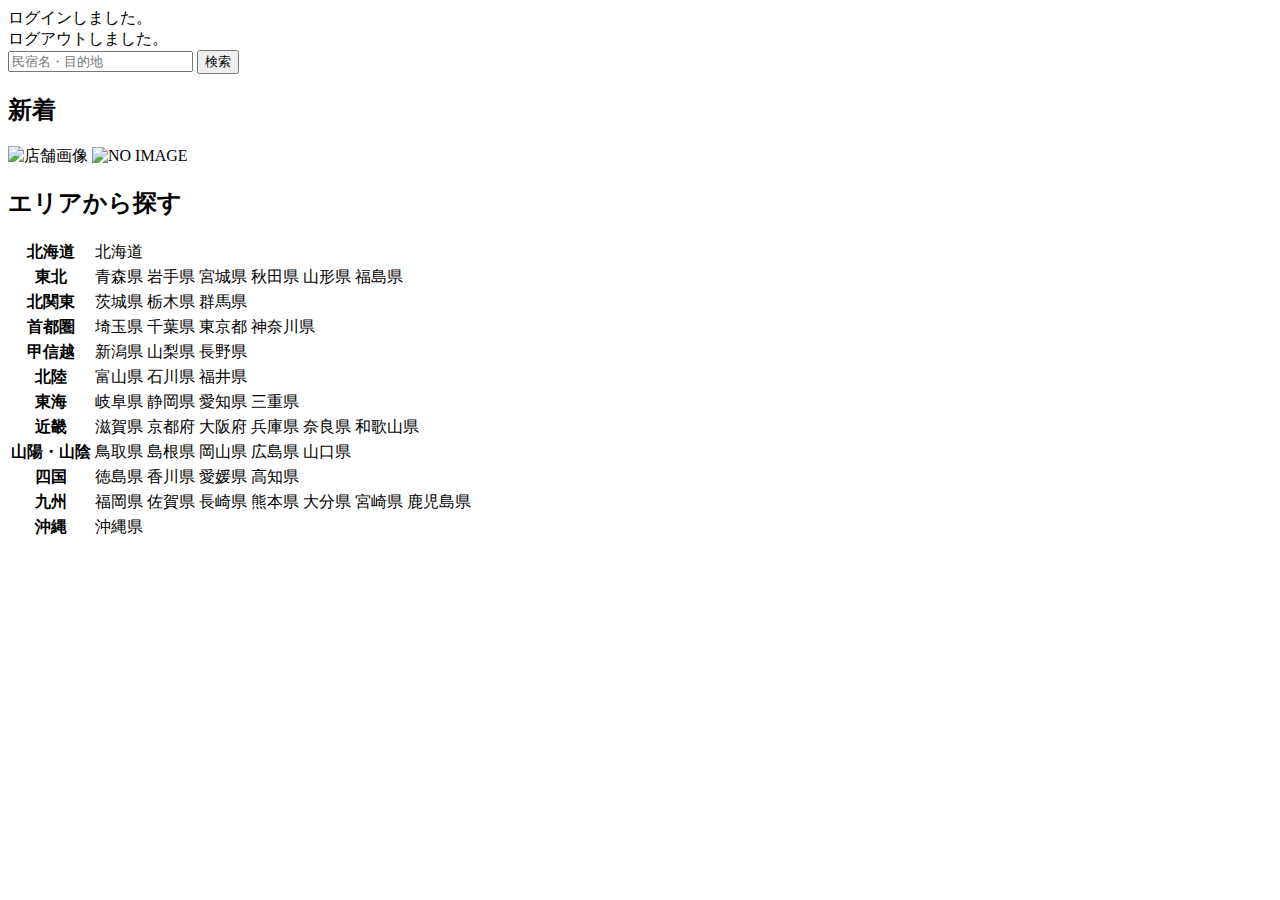
<file: src/main/resources/templates/index.html>
<!DOCTYPE html>
<html xmlns:th="https://www.thymeleaf.org" xmlns:sec="http://www.thymeleaf.org/extras/spring-security">
     <head>
         
         <div th:replace="~{fragment :: meta}"></div>
         <div th:replace="~{fragment :: styles}"></div>
         
         <title>SAMURAI Travel</title>	
     </head>
     <body>
         <div class="samuraitravel-wrapper">
			 
			 <!-- ヘッダー -->
			 <div th:replace="~{fragment :: header}"></div>
			 
			 <main>
                <div class="container pt-4 pb-5 samuraitravel-container">
                    <div th:if="${param.loggedIn}" class="alert alert-info">
                        ログインしました。
                    </div>  
                    
                    <div th:if="${param.loggedOut}" class="alert alert-info">
                        ログアウトしました。
                    </div>
                    
                    <div th:if="${successMessage}" class="alert alert-info">
                        <span th:text="${successMessage}"></span>
                    </div> 
                    
                     <div class="d-flex justify-content-center">                                            
                         <form method="get" th:action="@{/houses}" class="mb-5 samuraitravel-search-form">
                             <div class="input-group">
                                 <input type="text" class="form-control" name="keyword" th:value="${keyword}" placeholder="民宿名・目的地">
                                 <button type="submit" class="btn text-white shadow-sm samuraitravel-btn">検索</button> 
                             </div>               
                         </form>                        
                     </div>                                                                                                  
                                                      
                     <h2 class="text-center mb-3">新着</h2>
                     <div class="row row-cols-lg-5 row-cols-2 g-3 mb-5">                                        
                         <div class="col" th:each="newHouse : ${newHouses}">
                             <a th:href="@{/houses/__${newHouse.getId()}__}" class="link-dark samuraitravel-card-link">
                                 <div class="card h-100">                                                                        
                                     <img th:if="${newHouse.getImageName()}" th:src="@{/storage/__${newHouse.getImageName()}__}" class="card-img-top samuraitravel-vertical-card-image" alt="店舗画像">                                     
                                     <img th:unless="${newHouse.getImageName()}" th:src="@{/images/noImage.png}" class="card-img-top samuraitravel-vertical-card-image" alt="NO IMAGE">                                                                                                                        
                                     <div class="card-body">                                    
                                         <h3 class="card-title" th:text="${newHouse.getName()}"></h3>
                                         <p class="card-text mb-1">
                                             <small class="text-muted" th:text="${newHouse.getAddress()}"></small>                                            
                                         </p>
                                         <p class="card-text">
                                             <span th:text="${#numbers.formatInteger(newHouse.getPrice(), 1, 'COMMA') + '円 / 泊'}"></span>                                            
                                         </p>                                    
                                     </div>
                                 </div>    
                             </a>            
                         </div>                                               
                     </div>
                     
                     <div class="row justify-content-center">
                         <div class="col-xl-5 col-lg-6 col-md-8">                    
                     
                             <h2 class="text-center mb-3">エリアから探す</h2>                                        
                              
                             <table class="table">
                                 <tbody>                                                     
                                     <tr>
                                         <th>北海道</th>
                                         <td>
                                             <a th:href="@{/houses?area=北海道}">北海道</a>
                                         </td>                                     
                                     </tr>  
                                     <tr>
                                         <th>東北</th>
                                         <td>
                                             <a th:href="@{/houses?area=青森県}" class="me-2">青森県</a>
                                             <a th:href="@{/houses?area=岩手県}" class="me-2">岩手県</a>
                                             <a th:href="@{/houses?area=宮城県}" class="me-2">宮城県</a>
                                             <a th:href="@{/houses?area=秋田県}" class="me-2">秋田県</a>
                                             <a th:href="@{/houses?area=山形県}" class="me-2">山形県</a>
                                             <a th:href="@{/houses?area=福島県}">福島県</a>
                                         </td>                                     
                                     </tr>  
                                     <tr>
                                         <th>北関東</th>
                                         <td>
                                             <a th:href="@{/houses?area=茨城県}" class="me-2">茨城県</a>
                                             <a th:href="@{/houses?area=栃木県}" class="me-2">栃木県</a>
                                             <a th:href="@{/houses?area=群馬県}">群馬県</a>                                    
                                         </td>                                     
                                     </tr>  
                                     <tr>
                                         <th>首都圏</th>
                                         <td>
                                             <a th:href="@{/houses?area=埼玉県}" class="me-2">埼玉県</a>
                                             <a th:href="@{/houses?area=千葉県}" class="me-2">千葉県</a>
                                             <a th:href="@{/houses?area=東京都}" class="me-2">東京都</a>
                                             <a th:href="@{/houses?area=神奈川県}">神奈川県</a>
                                         </td>                                     
                                     </tr>  
                                     <tr>
                                         <th>甲信越</th>
                                         <td>
                                             <a th:href="@{/houses?area=新潟県}" class="me-2">新潟県</a>
                                             <a th:href="@{/houses?area=山梨県}" class="me-2">山梨県</a>
                                             <a th:href="@{/houses?area=長野県}">長野県</a>
                                         </td>                                     
                                     </tr>  
                                     <tr>
                                         <th>北陸</th>
                                         <td>
                                             <a th:href="@{/houses?area=富山県}" class="me-2">富山県</a>
                                             <a th:href="@{/houses?area=石川県}" class="me-2">石川県</a>
                                             <a th:href="@{/houses?area=福井県}">福井県</a>
                                         </td>                                     
                                     </tr>  
                                     <tr>
                                         <th>東海</th>
                                         <td>
                                             <a th:href="@{/houses?area=岐阜県}" class="me-2">岐阜県</a>
                                             <a th:href="@{/houses?area=静岡県}" class="me-2">静岡県</a>
                                             <a th:href="@{/houses?area=愛知県}" class="me-2">愛知県</a>
                                             <a th:href="@{/houses?area=三重県}">三重県</a>
                                         </td>                                     
                                     </tr>  
                                     <tr>
                                         <th>近畿</th>
                                         <td>
                                             <a th:href="@{/houses?area=滋賀県}" class="me-2">滋賀県</a>
                                             <a th:href="@{/houses?area=京都府}" class="me-2">京都府</a>
                                             <a th:href="@{/houses?area=大阪府}" class="me-2">大阪府</a>
                                             <a th:href="@{/houses?area=兵庫県}" class="me-2">兵庫県</a>
                                             <a th:href="@{/houses?area=奈良県}" class="me-2">奈良県</a>
                                             <a th:href="@{/houses?area=和歌山県}">和歌山県</a>
                                         </td>                                     
                                     </tr>  
                                     <tr>
                                         <th>山陽・山陰</th>
                                         <td>
                                             <a th:href="@{/houses?area=鳥取県}" class="me-2">鳥取県</a>
                                             <a th:href="@{/houses?area=島根県}" class="me-2">島根県</a>
                                             <a th:href="@{/houses?area=岡山県}" class="me-2">岡山県</a>
                                             <a th:href="@{/houses?area=広島県}" class="me-2">広島県</a>
                                             <a th:href="@{/houses?area=山口県}">山口県</a>
                                         </td>                                     
                                     </tr>  
                                     <tr>
                                         <th>四国</th>
                                         <td>
                                             <a th:href="@{/houses?area=徳島県}" class="me-2">徳島県</a>
                                             <a th:href="@{/houses?area=香川県}" class="me-2">香川県</a>
                                             <a th:href="@{/houses?area=愛媛県}" class="me-2">愛媛県</a>
                                             <a th:href="@{/houses?area=高知県}">高知県</a>
                                         </td>                                     
                                     </tr>            
                                     <tr>
                                         <th>九州</th>
                                         <td>
                                             <a th:href="@{/houses?area=福岡県}" class="me-2">福岡県</a>
                                             <a th:href="@{/houses?area=佐賀県}" class="me-2">佐賀県</a>
                                             <a th:href="@{/houses?area=長崎県}" class="me-2">長崎県</a>
                                             <a th:href="@{/houses?area=熊本県}" class="me-2">熊本県</a>
                                             <a th:href="@{/houses?area=大分県}" class="me-2">大分県</a>
                                             <a th:href="@{/houses?area=宮崎県}" class="me-2">宮崎県</a>
                                             <a th:href="@{/houses?area=鹿児島県}">鹿児島県</a>
                                         </td>                                     
                                     </tr>  
                                     <tr>
                                         <th>沖縄</th>
                                         <td>
                                             <a th:href="@{/houses?area=沖縄県}">沖縄県</a>
                                         </td>                                     
                                     </tr>                                                                                                                                                                                                                                                                                                                                                                           
                                 </tbody>
                             </table>  
                         </div>
                     </div>                               
                </div>
            </main>
			 
			 <!-- フッター -->
			 <div th:replace="~{fragment :: footer}"></div>
		 </div>
		 
		 <div th:replace="~{fragment :: scripts}"></div>
     </body>
 </html>
</file>
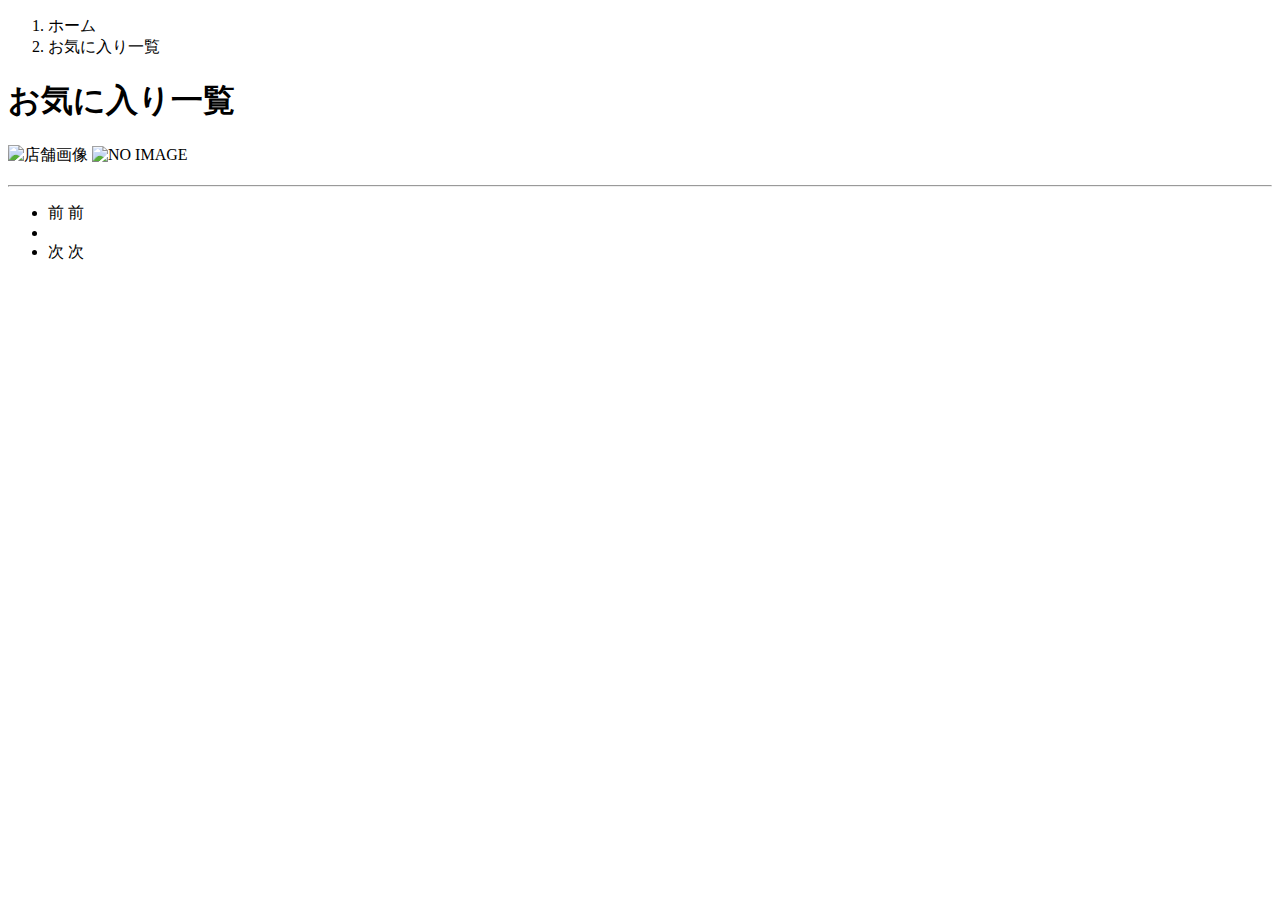
<file: src/main/resources/templates/favorites/index.html>
<!DOCTYPE html>
 <html xmlns:th="https://www.thymeleaf.org" xmlns:sec="http://www.thymeleaf.org/extras/spring-security">    
     <head>
         <div th:replace="~{fragment :: meta}"></div>   
              
         <div th:replace="~{fragment :: styles}"></div>
           
         <title>お気に入り一覧</title>   
     </head>
     <body>
         <div class="samuraitravel-wrapper">
             <!-- ヘッダー -->
             <div th:replace="~{fragment :: header}"></div>
             
             <main>
                 <div class="container samuraitravel-container pb-5">
                     <div class="row justify-content-center">
                         <div class="col-xl-9 col-lg-8 col-md-12">
                             <nav class="my-3" style="--bs-breadcrumb-divider: '>';" aria-label="breadcrumb">
                                 <ol class="breadcrumb mb-0"> 
                                     <li class="breadcrumb-item"><a th:href="@{/}">ホーム</a></li>                       
                                     <li class="breadcrumb-item active" aria-current="page">お気に入り一覧</li>
                                 </ol>
                             </nav> 
                             
                             <h1 class="mb-4 text-center">お気に入り一覧</h1>  
                                             
                             <div class="mb-3" th:each="favorite : ${favoritePage}">
                                 <a th:href="@{/houses/__${favorite.getHouse().getId()}__}" class="link-dark samuraitravel-card-link">
                                     <div class="card h-100">   
                                         <div class="row g-0">
                                             <div class="col-md-4">                                                                                
                                                 <img th:if="${favorite.getHouse().getImageName()}" th:src="@{/storage/__${favorite.getHouse().getImageName()}__}" class="card-img-top samuraitravel-horizontal-card-image" alt="店舗画像">                                                     
                                                 <img th:unless="${favorite.getHouse().getImageName()}" th:src="@{/images/noImage.png}" class="card-img-top samuraitravel-horizontal-card-image" alt="NO IMAGE">                                                    
                                             </div> 
                                             <div class="col-md-8">                                                                                                                        
                                                 <div class="card-body">                                    
                                                     <h3 class="card-title mb-3" th:text="${favorite.getHouse().getName()}"></h3>                                            
  
                                                     <hr class="mb-3">
                                                     
                                                     <p class="card-text mb-2">
                                                         <span th:text="${favorite.getHouse().getDescription()}"></span>
                                                     </p>                                                    
                                                     
                                                     <p class="card-text mb-2">
                                                         <small class="text-muted" th:text="${'〒' + favorite.getHouse().getPostalCode()}"></small>
                                                         <small class="text-muted" th:text="${favorite.getHouse().getAddress()}"></small>                                                      
                                                     </p>   
                                                                                                                                                                                                                                    
                                                     <p class="card-text">
                                                         <span th:text="${#numbers.formatInteger(favorite.getHouse().getPrice(), 1, 'COMMA') + '円 / 泊'}"></span>
                                                     </p>                                    
                                                 </div>
                                             </div>
                                         </div>
                                     </div>    
                                 </a>            
                             </div>                                                                                       
             
                             <!-- ページネーション -->
                             <div th:if="${favoritePage.getTotalPages() > 1}" class="d-flex justify-content-center">
                                 <nav aria-label="お気に入り一覧ページ">
                                     <ul class="pagination">
                                         <li class="page-item">
                                             <span th:if="${favoritePage.isFirst()}" class="page-link disabled">前</span>
                                             <a th:unless="${favoritePage.isFirst()}" th:href="@{/favorites(page = ${favoritePage.getNumber() - 1})}" class="page-link samuraitravel-page-link">前</a>
                                         </li>
                                         <li th:each="i : ${#numbers.sequence(0, favoritePage.getTotalPages() - 1)}" class="page-item">
                                             <span th:if="${i == favoritePage.getNumber()}" class="page-link active samuraitravel-active" th:text="${i + 1}"></span>
                                             <a th:unless="${i == favoritePage.getNumber()}" th:href="@{/favorites(page = ${i})}" class="page-link samuraitravel-page-link" th:text="${i + 1}"></a>
                                         </li>
                                         <li class="page-item">                        
                                             <span th:if="${favoritePage.isLast()}" class="page-link disabled">次</span>
                                             <a th:unless="${favoritePage.isLast()}" th:href="@{/favorites(page = ${favoritePage.getNumber() + 1})}" class="page-link samuraitravel-page-link">次</a>
                                         </li>
                                     </ul>
                                 </nav> 
                             </div>  
                                 
                         </div>                          
                     </div>
                 </div>                                                
             </main>
             
             <!-- フッター -->
             <div th:replace="~{fragment :: footer}"></div>
         </div>    
         
         <div th:replace="~{fragment :: scripts}"></div>  
   </body>
 </html>
</file>
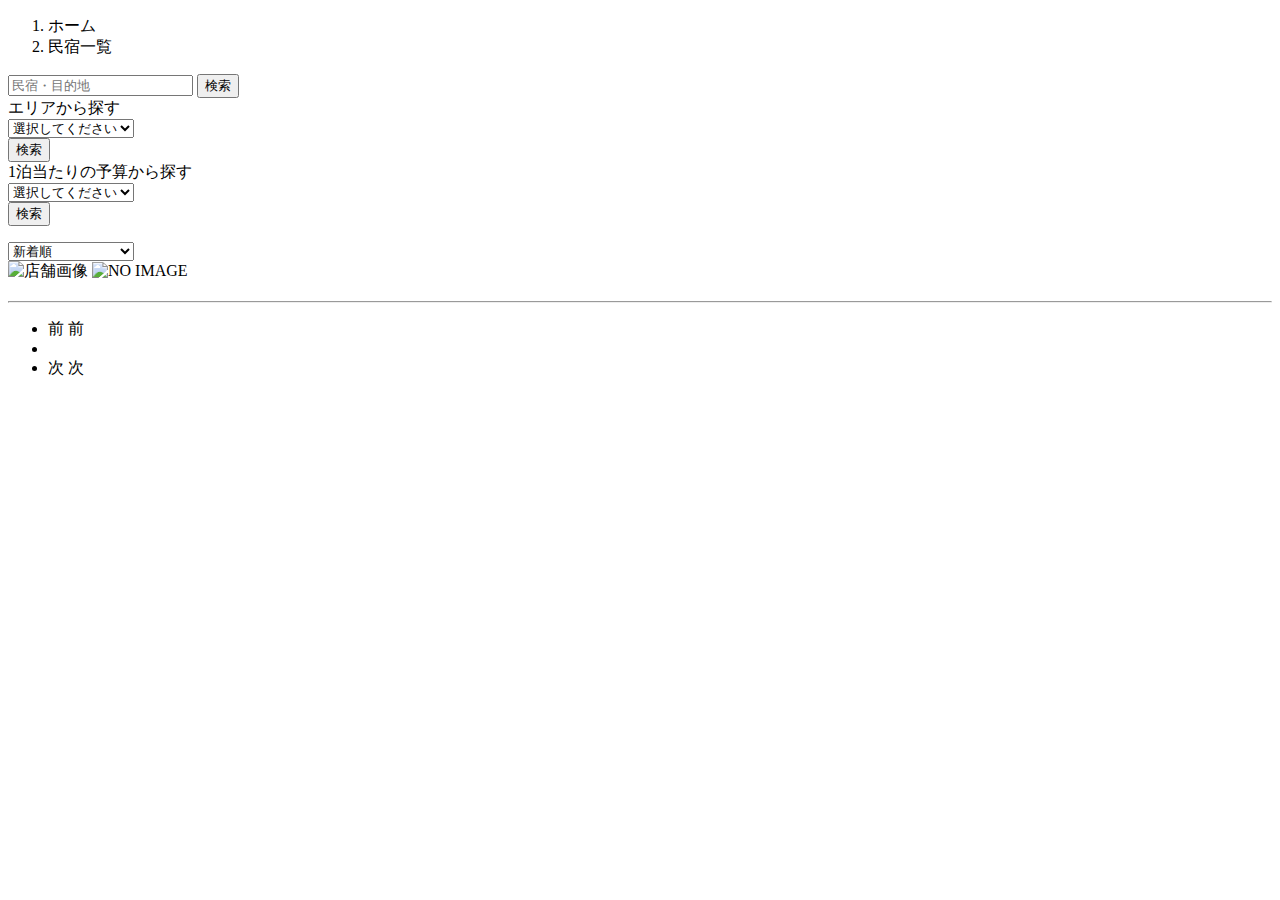
<file: src/main/resources/templates/houses/index.html>
<!DOCTYPE html>
<html xmlns:th="https://www.thymeleaf.org" xmlns="http://www.thymeleaf.org/extras/spring-security">
	<head>
		<div th:replace="~{fragment :: meta}"></div>
		
		<div th:replace="~{fragment :: styles}"></div>
		
		<title>民宿一覧</title>
	</head>
	<body>
		<div class="samuraitravel-wrapper">
			<!-- ヘッダー -->
			<div th:replace="~{fragment :: header}"></div>
			
			<main>
				<div class="container samuraitravel-container pb-5">
					<div class="row justify-content-center">
						<nav class="my-3" style="--bs-breadcrumb-divider: '>';" aria-label="breadcrumb">
							<ol class="breadcrumb mb-0">
								<li class="breadcrumb-item"><a th:href="@{/}">ホーム</a></li>
								<li class="breadcrumb-item active" aria-current="page">民宿一覧</li>
							</ol>
						</nav>
						
						<div th:if="${successMessage}" class="alert alert-info">
							<span th:text="${successMessage}"></span>
						</div>
						
						<div class="col-xl-3 col-lg-4 col-md-12">
							<form mothod="get" th:action="@{/houses}" class="w-100 mb-3">
								<div class="input-group">
									<input type="text" class="form-control" name="keyword" th:value="${keyword}" placeholder="民宿・目的地">
									<button type="submit" class="btn text-white shadow-sm samuraitravel-btn">検索</button>
								</div>
							</form>
							
							<div class="card mb-3">
								<div class="card-header">
									エリアから探す
								</div>
								<div class="card-body">
									<form method="get" th:action="@{/houses}" class="w-100">
										<div class="form-group mb-3">
											<select class="form-control form-select" name="area">
												<option value="" hidden>選択してください</option>
												<optgroup label="北海道">
													<option value="北海道" th:selected="${area == '北海道'}">北海道</option>
												</optgroup>
												<optgroup label="東北">
													<option value="青森県" th:selected="${area == '青森県'}">青森県</option>
													<option value="岩手県" th:selected="${area == '岩手県'}">岩手県</option>
													<option value="宮城県" th:selected="${area == '宮城県'}">宮城県</option>
													<option value="秋田県" th:selected="${area == '秋田県'}">秋田県</option>
													<option value="山形県" th:selected="${area == '山形県'}">山形県</option>
													<option value="福島県" th:selected="${area == '福島県'}">福島県</option>
												</optgroup>
												<optgroup label="北関東">
													<option value="茨城県" th:selected="${area == '茨城県'}">茨城県</option>
													<option value="栃木県" th:selected="${area == '栃木県'}">栃木県</option>
													<option value="群馬県" th:selected="${area == '群馬県'}">群馬県</option>
												</optgroup>
												<optgroup label="首都圏">
													<option value="埼玉県" th:selected="${area == '埼玉県'}">埼玉県</option>
													<option value="千葉県" th:selected="${area == '千葉県'}">千葉県</option>
													<option value="東京都" th:selected="${area == '東京都'}">東京都</option>
													<option value="神奈川県" th:selected="${area == '神奈川県'}">神奈川県</option>
												</optgroup>
												<optgroup label="甲信越">
													<option value="新潟県" th:selected="${area == '新潟県'}">新潟県</option>
													<option value="山梨県" th:selectec="${area == '山梨県'}">山梨県</option>
													<option value="長野県" th:selected="${area == '長野県'}">長野県</option>
												</optgroup>
												<optgroup label="北陸">
													<option value="富山県" th:selected="${area == '富山県'}">富山県</option>
													<option value="石川県" th:selected="${area == '石川県'}">石川県</option>
													<option value="福井県" th:selected="${area == '福井県'}">福井県</option>
												</optgroup>
												<optgroup label="東海">
													<option value="岐阜県" th:selected="${area == '岐阜県'}">岐阜県</option>
													<option value="静岡県" th:selected="${area == '静岡県'}">静岡県</option>
													<option value="愛知県" th:selected="${area == '愛知県'}">愛知県</option>
													<option value="三重県" th:selscted="${area == '三重県'}">三重県</option>
												</optgroup>
												<optgroup label="近畿">
													<option value="滋賀県" th:selected="${area == '滋賀県'}">滋賀県</option>
												    <option value="京都府" th:selected="${area == '京都府'}">京都府</option>
												    <option value="大阪府" th:selected="${area == '大阪府'}">大阪府</option>
													<option value="兵庫県" th:selected="${area == '兵庫県'}">兵庫県</option>
													<option value="奈良県" th:selected="${area == '奈良県'}">奈良県</option>
													<option value="和歌山県" th:selected="${area == '和歌山県'}">和歌山県</option>
												</optgroup>
												<optgroup label="山陽・山陰">
												    <option value="鳥取県" th:selected="${area == '鳥取県'}">鳥取県</option>
												    <option value="島根県" th:selected="${area == '島根県'}">島根県</option>
												    <option value="岡山県" th:selected="${area == '岡山県'}">岡山県</option>
												    <option value="広島県" th:selected="${area == '広島県'}">広島県</option>
												    <option value="山口県" th:selected="${area == '山口県'}">山口県</option>
												</optgroup>
												<optgroup label="四国">
												    <option value="徳島県" th:selected="${area == '徳島県'}">徳島県</option>
												    <option value="香川県" th:selected="${area == '香川県'}">香川県</option>
												    <option value="愛媛県" th:selected="${area == '愛媛県'}">愛媛県</option>
												    <option value="高知県" th:selected="${area == '高知県'}">高知県</option>
											    </optgroup>
												<optgroup label="九州">
												    <option value="福岡県" th:selected="${area == '福岡県'}">福岡県</option>
												    <option value="佐賀県" th:selected="${area == '佐賀県'}">佐賀県</option>
												    <option value="長崎県" th:selected="${area == '長崎県'}">長崎県</option>
												    <option value="熊本県" th:selected="${area == '熊本県'}">熊本県</option>
												    <option value="大分県" th:selected="${area == '大分県'}">大分県</option>
												    <option value="宮崎県" th:selected="${area == '宮崎県'}">宮崎県</option>
												    <option value="鹿児島県" th:selected="${area == '鹿児島県'}">鹿児島県</option>
												</optgroup>
												<optgroup label="沖縄">
												    <option value="沖縄県" th:selected="${area == '沖縄県'}">沖縄県</option>
											    </optgroup>    
											</select>
										</div>
										<div class="form-group">
											<button type="submit" class="btn text-white shadow-sm w-100 samuraitravel-btn">検索</button>
										</div>
									</form>
								</div>
							</div>
							
							<div class="card mb-3">
								<div class="card-header">
									1泊当たりの予算から探す
								</div>
								<div class="card-body">
									<form method="get" th:action="@{/houses}" class="w-100">
										<div class="form-group mb-3">
											<select class="form-control form-select" name="price">
												<option value="" hidden>選択してください</option>
												<option value="6000" th:selected="${price == 6000}">6,000円以内</option>
												<option value="7000" th:selected="${price == 7000}">7,000円以内</option>
												<option value="8000" th:selected="${price == 8000}">8,000円以内</option>
												<option value="9000" th:selected="${price == 9000}">9,000円以内</option>
												<option value="10000" th:selected="${price == 10000}">10,000円以内</option>
											</select>
										</div>
										<div class="form-group">
											<button type="submit" class="btn text-white shadow-sm w-100 samuraitravel-btn">検索</button>
										</div>
									</form>
								</div>
							</div>
						</div>
						
						<div class="col">
							<div class="d-flex justify-content-between flex-wrap">
								<p th:if="${housePage.getTotalPages() > 1}" class="fs-5 mb-3" th:text="${'検索結果：' + housePage.getTotalElements() + '件' + '（' + (housePage.getNumber() + 1) + '/' + housePage.getTotalPages() + 'ページ）'}"></p>
								<p th:unless="${housePage.getTotalPages() > 1}" class="fs-5 mb-3" th:text="${'検索結果：' + housePage.getTotalElements() + '件'}"></p>
							
							    <form method="get" th:action="@{/houses}" class="mb-3 samuraitravel-sort-box">
								    <input th:if="${keyword}" type="hidden" name="keyword" th:value="${keyword}">
								    <input th:if="${area}" type="hidden" name="area" th:value="${area}">
								    <input th:if="${price}" type="hidden" name="price" th:value="${price}">
								    <select class="form-select form-select-sm" name="order" onChange="this.form.submit();">
									    <option value="createdAtDesc" th:selected="${order == 'createdAtDesc' || order == null}">新着順</option>
									    <option value="priceAsc" th:selected="${order == 'priceAsc'}">宿泊料金が安い順</option>
								    </select>
							    </form>
						    </div>
							
							<div class="mb-3" th:each="house : ${housePage}">
								<a th:href="@{/houses/__${house.getId()}__}" class="link-dark samuraitravel-card-link">
									<div class="card h-100">
										<div class="row g-0">
											<div class="col-md-4">
												<img th:if="${house.getImageName()}" th:src="@{/storage/__${house.getImageName()}__}" class="card-img-top samuraitravel-horizontal-card-image" alt="店舗画像">
												<img th:unless="${house.getImageName()}" th:src="@{/images/noImage.png}" class="card-img-top samuraitravel-horizontal-card-image" alt="NO IMAGE">
											</div>
											<div class="col-md-8">
												<div class="card-body">
													<h3 class="card-title mb-3" th:text="${house.getName()}"></h3>
													
													<hr class="mb-3">
													
													<p class="card-text mb-2">
														<span th:text="${house.getDescription()}"></span>
													</p>
													
													<p class="card-text mb-2">
														<small class="text-muted" th:text="${'〒' + house.getPostalCode()}"></small>
														<small class="text-muted" th:text="${house.getAddress()}"></small>
													</p>
													
													<p class="card-text">
														<span th:text="${#numbers.formatInteger(house.getPrice(), 1, 'COMMA') + '円/泊'}"></span>
													</p>
												</div>
											</div>
										</div>
									</div>
								</a>
							</div>
							
							<!-- ページネーション -->
							<div th:if="${housePage.getTotalPages() > 1}" class="d-flex justify-content-center">
								<nav aria-label="民宿一覧ページ">
									<ul class="pagination">
										<li class="page-item">
											<span th:if="${housePage.isFirst()}" class="page-link disbled">前</span>
											<a th:unless="${housePage.isFirst()}" th:href="@{/houses(page = ${housePage.getNumber() - 1}, keyword = ${keyword}, area = ${area}, price = ${price}, order = ${order})}" class="page-link samuraitravel-page-link">前</a>
										</li>
										<li th:each="i : ${#numbers.sequence(0,housePage.getTotalPages() - 1)}" class="page-item">
											<span th:if="${i == housePage.getNumber()}" class="page-link active samuraitravel-active" th:text="${i + 1}"></span>
											<a th:unless="${i == housePage.getNumber()}" th:href="@{/houses(page = ${i}, keyword = ${keyword}, area = ${area}, price = ${price}, order = ${order})}" class="page-link samuraitravel-page-link" th:text="${i + 1}"></a>
										</li>
										<li class="page-item">
											<span th:if="${housePage.isLast()}" class="page-link disabled">次</span>
											<a th:unless="${housePage.isLast()}" th:href="@{/houses(page = ${housePage.getNumber() + 1}, keyword = ${keyword}, area = ${area}, price = ${price}, order = ${order})}" class="page-link samuraitravel-page-link">次</a> 
										</li>
									</ul>
								</nav>
							</div>
						</div>
					</div>
				</div>
			</main>
			
			<!-- フッター -->
			<div th:replace="~{fragment :: footer}"></div>
		</div>
		
		<div th:replace="~{fragment :: scripts}"></div>
	</body>
</html>
</file>
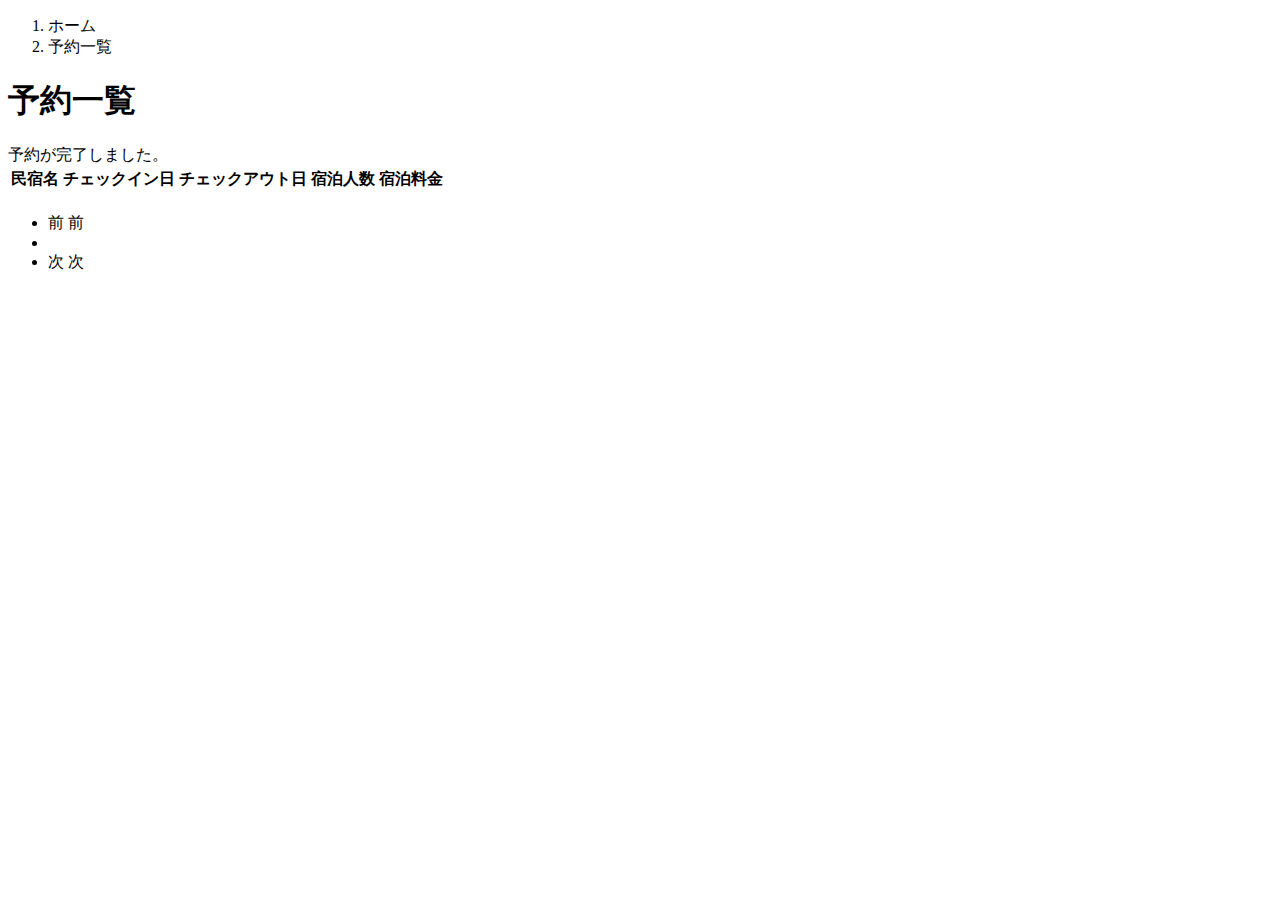
<file: src/main/resources/templates/reservations/index.html>
<!DOCTYPE html>
 <html xmlns:th="https://www.thymeleaf.org" xmlns:sec="http://www.thymeleaf.org/extras/spring-security">    
     <head>
         <div th:replace="~{fragment :: meta}"></div>   
              
         <div th:replace="~{fragment :: styles}"></div>
           
         <title>予約一覧</title>   
     </head>
     <body>
         <div class="samuraitravel-wrapper">
             <!-- ヘッダー -->
             <div th:replace="~{fragment :: header}"></div>
             
             <main>
                 <div class="container samuraitravel-container pb-5">
                     <div class="row justify-content-center">
                         <div class="col-xxl-9 col-xl-10 col-lg-11">
                             <nav class="my-3" style="--bs-breadcrumb-divider: '>';" aria-label="breadcrumb">
                                 <ol class="breadcrumb mb-0"> 
                                     <li class="breadcrumb-item"><a th:href="@{/}">ホーム</a></li>                       
                                     <li class="breadcrumb-item active" aria-current="page">予約一覧</li>
                                 </ol>
                             </nav> 
                             
                             <h1 class="mb-3 text-center">予約一覧</h1>  
             
                              <div th:if="${param.reserved}" class="alert alert-info">
                                 予約が完了しました。
                             </div>   
                             
                             <table class="table">
                                 <thead>
                                     <tr>                            
                                         <th scope="col">民宿名</th>
                                         <th scope="col">チェックイン日</th>
                                         <th scope="col">チェックアウト日</th>
                                         <th scope="col">宿泊人数</th>
                                         <th scope="col">宿泊料金</th>                                        
                                     </tr>
                                 </thead>   
                                 <tbody>                                                    
                                     <tr th:each="reservation : ${reservationPage}">
                                         <td>
                                             <a th:href="@{/houses/__${reservation.getHouse().getId()}__}" th:text="${reservation.getHouse().getName()}"></a>
                                         </td>
                                         <td th:text="${reservation.getCheckinDate()}"></td>
                                         <td th:text="${reservation.getCheckoutDate()}"></td>
                                         <td th:text="${reservation.getNumberOfPeople + '名'}"></td>
                                         <td th:text="${#numbers.formatInteger(reservation.getAmount(), 1, 'COMMA') + '円'}"></td>
                                     </tr>                                    
                                 </tbody>
                             </table>    
                             
                            <!-- ページネーション -->
                             <div th:if="${reservationPage.getTotalPages() > 1}" class="d-flex justify-content-center">
                                 <nav aria-label="予約一覧ページ">
                                     <ul class="pagination">
                                         <li class="page-item">
                                             <span th:if="${reservationPage.isFirst()}" class="page-link disabled">前</span>
                                             <a th:unless="${reservationPage.isFirst()}" th:href="@{/reservations(page = ${reservationPage.getNumber() - 1})}" class="page-link samuraitravel-page-link">前</a>
                                         </li>
                                         <li th:each="i : ${#numbers.sequence(0, reservationPage.getTotalPages() - 1)}" class="page-item">
                                             <span th:if="${i == reservationPage.getNumber()}" class="page-link active samuraitravel-active" th:text="${i + 1}"></span>
                                             <a th:unless="${i == reservationPage.getNumber()}" th:href="@{/reservations(page = ${i})}" class="page-link samuraitravel-page-link" th:text="${i + 1}"></a>
                                         </li>
                                         <li class="page-item">                        
                                             <span th:if="${reservationPage.isLast()}" class="page-link disabled">次</span>
                                             <a th:unless="${reservationPage.isLast()}" th:href="@{/reservations(page = ${reservationPage.getNumber() + 1})}" class="page-link samuraitravel-page-link">次</a>
                                         </li>
                                     </ul>
                                 </nav> 
                             </div>                
                         </div>                          
                     </div>
                 </div>  
             </main>
             
             <!-- フッター -->
             <div th:replace="~{fragment :: footer}"></div>
         </div>    
         
         <div th:replace="~{fragment :: scripts}"></div>  
   </body>
 </html>
</file>
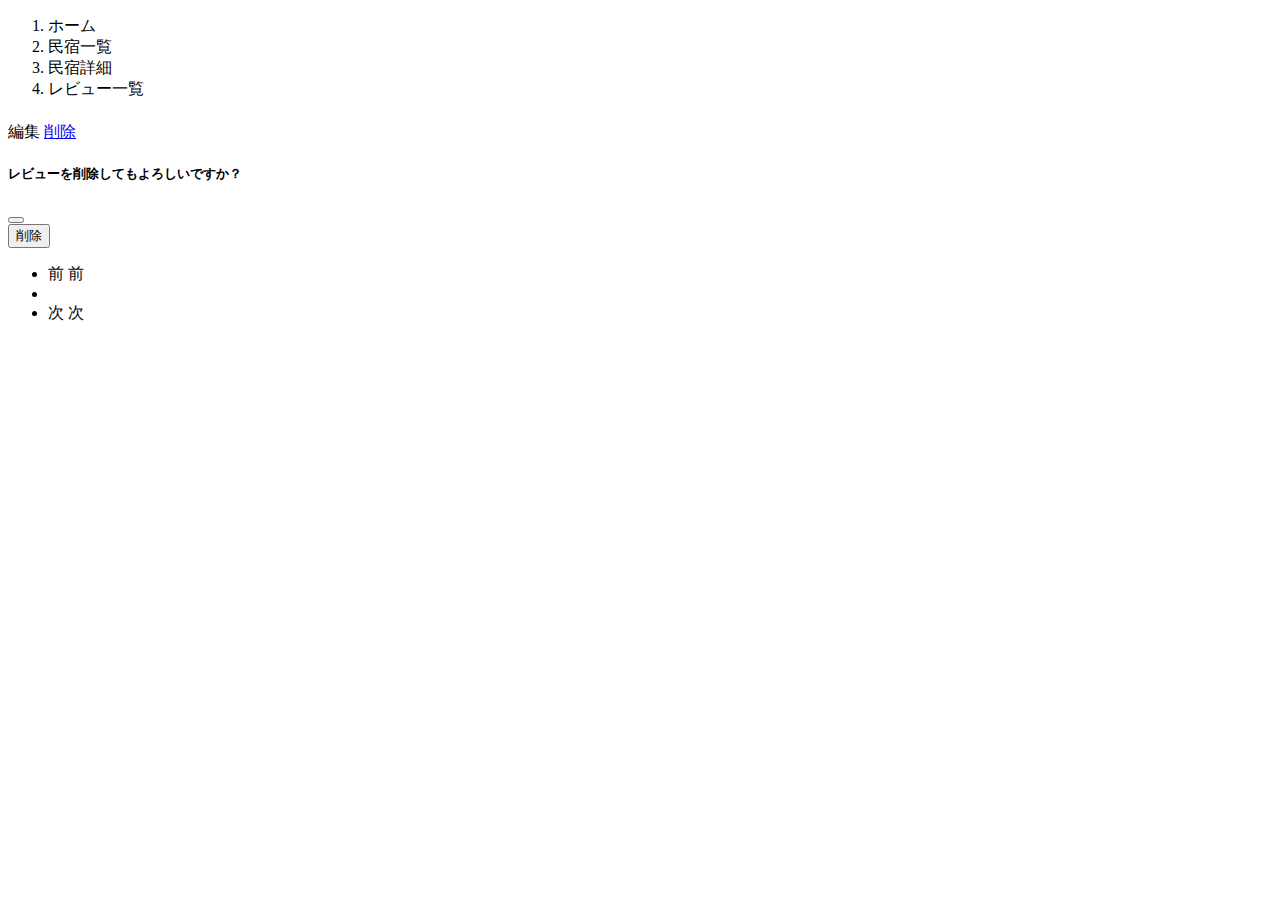
<file: src/main/resources/templates/reviews/index.html>
<!DOCTYPE html>
 <html xmlns:th="https://www.thymeleaf.org" xmlns:sec="http://www.thymeleaf.org/extras/spring-security">    
     <head>
         <div th:replace="~{fragment :: meta}"></div>   
              
         <div th:replace="~{fragment :: styles}"></div>
           
         <title>レビュー一覧</title>   
     </head>
     <body>
         <div class="samuraitravel-wrapper">
             <!-- ヘッダー -->
             <div th:replace="~{fragment :: header}"></div>
             
             <main>
                 <div class="container pt-4 pb-5 samuraitravel-container">
                     <div class="row justify-content-center">
                         <div class="col-xxl-9 col-xl-10 col-lg-11">
                             <nav class="mb-4" style="--bs-breadcrumb-divider: '>';" aria-label="breadcrumb">
                                 <ol class="breadcrumb mb-0">                        
                                     <li class="breadcrumb-item"><a th:href="@{/}">ホーム</a></li>
                                     <li class="breadcrumb-item"><a th:href="@{/houses}">民宿一覧</a></li>
                                     <li class="breadcrumb-item"><a th:href="@{/houses/__${house.getId()}__}">民宿詳細</a></li>
                                     <li class="breadcrumb-item active" aria-current="page">レビュー一覧</li>
                                 </ol>
                             </nav>
                             
                             <h1 class="mb-4 text-center" th:text="${house.getName() + 'のレビュー一覧'}"></h1> 
                             
                             <div class="row row-cols-1 row-cols-md-2 g-4 mb-4">
                                 <div th:each="review : ${reviewPage}">
                                     <div class="col">
                                         <div class="card">
                                             <div class="card-body">
                                                 <div class="d-flex justify-content-between">
                                                     <h5 class="card-title" th:text="${review.getUser().getName()}"></h5>
                                                     <span sec:authorize="isAuthenticated()" th:if="${#authentication.principal.user.id == review.getUser().getId()}">
                                                         <a th:href="@{/houses/__${house.getId()}__/reviews/__${review.getId()}__/edit}" class="me-2">編集</a>
                                                         <a href="#" class="samuraitravel-link-danger" data-bs-toggle="modal" th:data-bs-target="${'#deleteReviewModal' + review.getId()}">削除</a>
                                                         <!-- 削除用モーダル -->
                                                         <div class="modal fade" th:id="${'deleteReviewModal' + review.getId()}" tabindex="-1" th:aria-labelledby="${'deleteReviewModalLabel' + review.getId()}">
                                                             <div class="modal-dialog">
                                                                 <div class="modal-content">
                                                                     <div class="modal-header">
                                                                         <h5 class="modal-title" th:id="${'deleteReviewModalLabel' + review.getId()}">レビューを削除してもよろしいですか？</h5>
                                                                         <button type="button" class="btn-close" data-bs-dismiss="modal" aria-label="閉じる"></button>
                                                                     </div>
                                                                     <div class="modal-footer">
                                                                         <form method="post"th:action="@{/houses/__${house.getId()}__/reviews/__${review.getId()}__/delete}">
                                                                             <button type="submit" class="btn samuraitravel-btn-danger text-white shadow-sm">削除</button>
                                                                         </form>
                                                                     </div>
                                                                 </div>
                                                             </div>
                                                         </div>                                                                                                            
                                                     </span>      
                                                 </div>                                              
                                                 <p class="card-text mb-1">
                                                     <span class="samuraitravel-star" th:each="star : ${#numbers.sequence(1, 5)}" th:text="${star <= review.getScore()} ? '&#9733;' : '&#9734;'"></span>
                                                 </p>                      
                                                 <p class="card-text"><small class="text-muted" th:text="${#dates.format(review.getCreatedAt(), 'yyyy年MM月dd日')}"></small></p>                              
                                                 <p class="card-text" th:text="${review.getContent()}"></p>
                                             </div>
                                         </div>
                                     </div>
                                 </div>                                     
                             </div>    
                             
                             <!-- ページネーション -->
                             <div th:if="${reviewPage.getTotalPages() > 1}" class="d-flex justify-content-center">
                                 <nav aria-label="レビュー一覧ページ">
                                     <ul class="pagination">
                                         <li class="page-item">
                                             <span th:if="${reviewPage.isFirst()}" class="page-link disabled">前</span>
                                             <a th:unless="${reviewPage.isFirst()}" th:href="@{/houses/__${house.getId()}__/reviews(page = ${reviewPage.getNumber() - 1})}" class="page-link samuraitravel-page-link">前</a>
                                         </li>
                                         <li th:each="i : ${#numbers.sequence(0, reviewPage.getTotalPages() - 1)}" class="page-item">
                                             <span th:if="${i == reviewPage.getNumber()}" class="page-link active samuraitravel-active" th:text="${i + 1}"></span>
                                             <a th:unless="${i == reviewPage.getNumber()}" th:href="@{/houses/__${house.getId()}__/reviews(page = ${i})}" class="page-link samuraitravel-page-link" th:text="${i + 1}"></a>
                                         </li>
                                         <li class="page-item">                        
                                             <span th:if="${reviewPage.isLast()}" class="page-link disabled">次</span>
                                             <a th:unless="${reviewPage.isLast()}" th:href="@{/houses/__${house.getId()}__/reviews(page = ${reviewPage.getNumber() + 1})}" class="page-link samuraitravel-page-link">次</a>
                                         </li>
                                     </ul>
                                 </nav> 
                             </div>                                                                                 
                         </div>
                     </div>
                 </div>                            
             </main>
             
             <!-- フッター -->
             <div th:replace="~{fragment :: footer}"></div>
         </div>    
         
         <div th:replace="~{fragment :: scripts}"></div>  
   </body>
 </html>
</file>
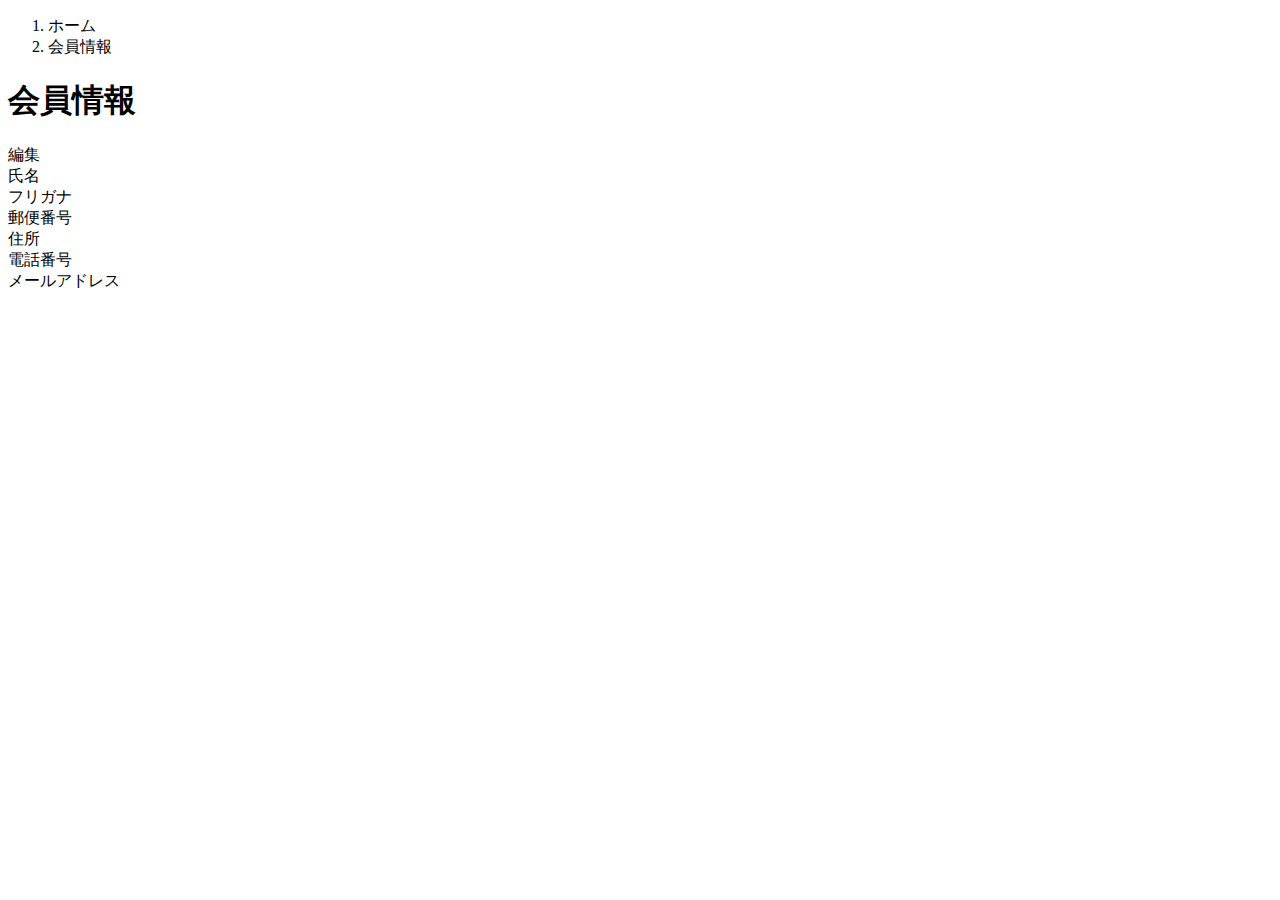
<file: src/main/resources/templates/user/index.html>
<!DOCTYPE html>
 <html xmlns:th="https://www.thymeleaf.org" xmlns:sec="http://www.thymeleaf.org/extras/spring-security">    
     <head>
         <div th:replace="~{fragment :: meta}"></div>   
              
         <div th:replace="~{fragment :: styles}"></div>
           
         <title>会員情報</title>   
     </head>
     <body>
         <div class="samuraitravel-wrapper">
             <!-- ヘッダー -->
             <div th:replace="~{fragment :: header}"></div>
             
             <main>
                 <div class="container pb-5 samuraitravel-container">
                     <div class="row justify-content-center">
                         <div class="col-xl-5 col-lg-6 col-md-8">
                             <nav class="my-3" style="--bs-breadcrumb-divider: '>';" aria-label="breadcrumb">
                                 <ol class="breadcrumb mb-0"> 
                                     <li class="breadcrumb-item"><a th:href="@{/}">ホーム</a></li>                       
                                     <li class="breadcrumb-item active" aria-current="page">会員情報</li>
                                 </ol>
                             </nav> 
                             
                             <h1 class="mb-3 text-center">会員情報</h1> 
                             
                             <div class="d-flex justify-content-end align-items-end mb-3">                    
                                 <div>
                                     <a th:href="@{/user/edit}">編集</a>                        
                                 </div>
                             </div>                                       
                             
                             <div th:if="${successMessage}" class="alert alert-info">
                                 <span th:text="${successMessage}"></span>
                             </div>                               
                             
                             <div class="container mb-4">
                                 <div class="row pb-2 mb-2 border-bottom">
                                     <div class="col-4">
                                         <span class="fw-bold">氏名</span>
                                     </div>
             
                                     <div class="col">
                                         <span th:text="${user.getName()}"></span>
                                     </div>
                                 </div>                    
             
                                 <div class="row pb-2 mb-2 border-bottom">
                                     <div class="col-4">
                                         <span class="fw-bold">フリガナ</span>
                                     </div>
             
                                     <div class="col">
                                         <span th:text="${user.getFurigana()}"></span>
                                     </div>
                                 </div>            
                                 
                                 <div class="row pb-2 mb-2 border-bottom">
                                     <div class="col-4">
                                         <span class="fw-bold">郵便番号</span>
                                     </div>
             
                                     <div class="col">
                                         <span th:text="${user.getPostalCode()}"></span>
                                     </div>
                                 </div>   
                                 
                                 <div class="row pb-2 mb-2 border-bottom">
                                     <div class="col-4">
                                         <span class="fw-bold">住所</span>
                                     </div>
             
                                     <div class="col">
                                         <span th:text="${user.getAddress()}"></span>
                                     </div>
                                 </div>
             
                                 <div class="row pb-2 mb-2 border-bottom">
                                     <div class="col-4">
                                         <span class="fw-bold">電話番号</span>
                                     </div>
             
                                     <div class="col">
                                         <span th:text="${user.getPhoneNumber()}"></span>
                                     </div>
                                 </div>  
                                 
                                 <div class="row pb-2 mb-2 border-bottom">
                                     <div class="col-4">
                                         <span class="fw-bold">メールアドレス</span>
                                     </div>
             
                                     <div class="col">
                                         <span th:text="${user.getEmail()}"></span>
                                     </div>
                                 </div>                                 
                             </div>                                                                                                                           
                         </div>
                     </div>
                 </div>
             </main>
             
             <!-- フッター -->
             <div th:replace="~{fragment :: footer}"></div>
         </div>    
         
         <div th:replace="~{fragment :: scripts}"></div>  
   </body>
 </html>
</file>
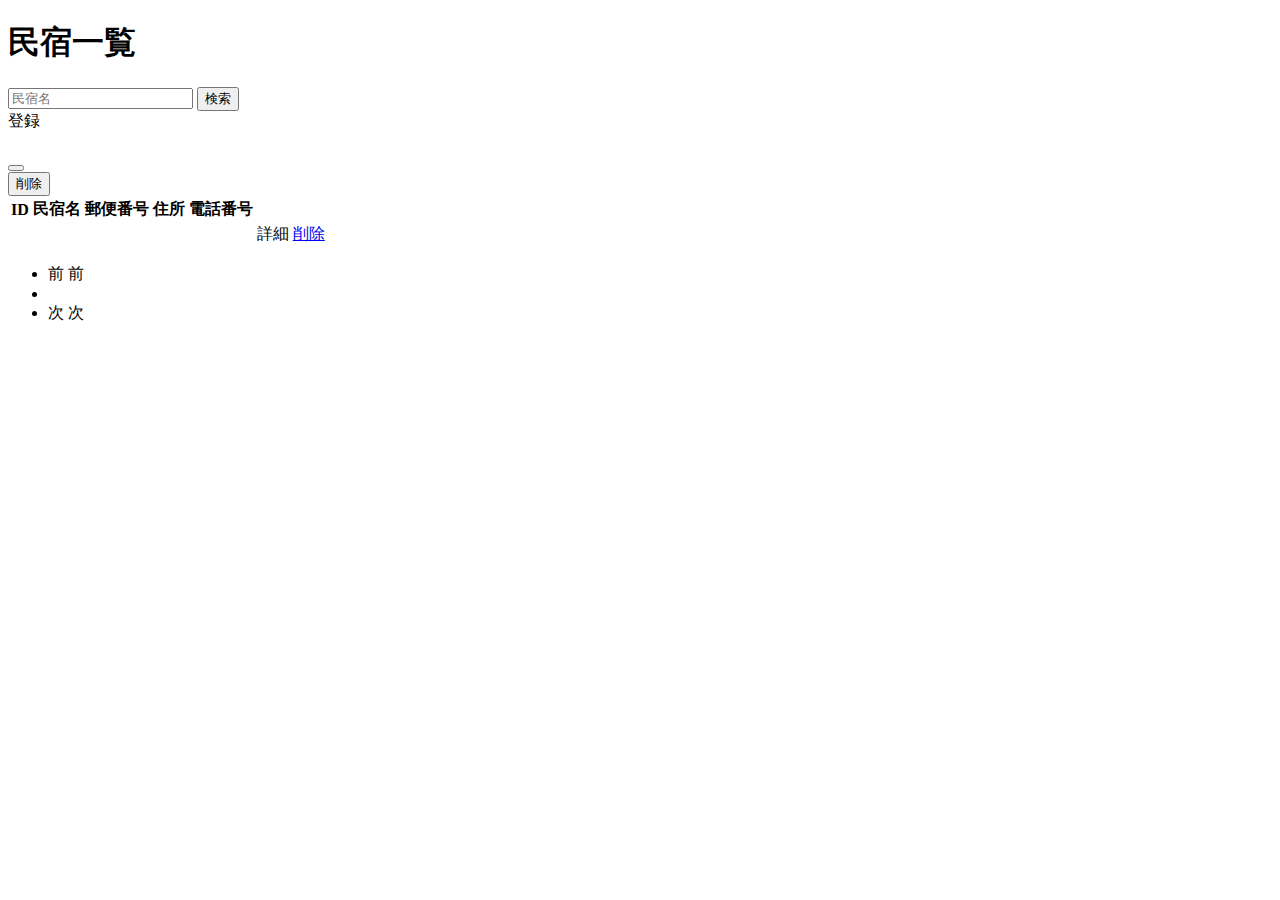
<file: src/main/resources/templates/admin/houses/index.html>
<!DOCTYPE html>
<html xmlns:th="https://www.thymeleaf.org" xmlns:sec="http://www.thymeleaf.org/extras/spring-security">

<head>
	<div th:replace="~{fragment :: meta}"></div>

	<div th:replace="~{fragment :: styles}"></div>

	<title>民宿一覧</title>
</head>

<body>
	<div class="samuraitravel-wrapper">
		<!-- ヘッダー -->
		<div th:replace="~{fragment :: header}"></div>

		<main>
			<div class="container pt-4 pb-5 samuraitravel-container">
				<div class="row justify-content-center">
					<div class="col-xxl-9 col-xl-10 col-lg-11">

						<h1 class="mb-4 text-center">民宿一覧</h1>

						<div class="d-flex justify-content-between align-items-end flex-wrap">
							<form method="get" th:action="@{/admin/houses}" class="mb-3">
								<div class="input-group">
									<input type="text" class="form-control" name="keyword" th:value="${keyword}"
										placeholder="民宿名">
									<button type="submit" class="btn text-white shadow-sm samuraitravel-btn">検索</button>
								</div>
							</form>
							<a th:href="@{/admin/houses/register}"
								class="btn text-white shadow-sm mb-3 samuraitravel-btn">登録</a>
						</div>

						<div th:if="${successMessage}" class="alert alert-info">
							<span th:text="${successMessage}"></span>
						</div>

						<table class="table">
							<thead>
								<tr>
									<th scope="col">ID</th>
									<th scope="col">民宿名</th>
									<th scope="col">郵便番号</th>
									<th scope="col">住所</th>
									<th scope="col">電話番号</th>
									<th scope="col"></th>
									<th scope="col"></th>
								</tr>
							</thead>
							<tbody>
								<tr th:each="house : ${housePage}">
									<td th:text="${house.getId()}"></td>
									<td th:text="${house.getName()}"></td>
									<td th:text="${house.getPostalCode()}"></td>
									<td th:text="${house.getAddress()}"></td>
									<td th:text="${house.getPhoneNumber()}"></td>
									<td><a th:href="@{/admin/houses/__${house.getId()}__}">詳細</a></td>
									<td><a href="#" class="samuraitravel-link-danger" data-bs-toggle="modal" th:data-bs-target="${'#deleteHouseModal' + house.getId()}">削除</a></td>
									
									<!-- 削除用モーダル -->
                                         <div class="modal fade" th:id="${'deleteHouseModal' + house.getId()}" tabindex="-1" th:aria-labelledby="${'deleteHouseModalLabel' + house.getId()}">
                                             <div class="modal-dialog">
                                                 <div class="modal-content">
                                                     <div class="modal-header">
                                                         <h5 class="modal-title" th:id="${'deleteHouseModalLabel' + house.getId()}" th:text="${house.getName() + 'を削除してもよろしいですか？'}"></h5>
                                                         <button type="button" class="btn-close" data-bs-dismiss="modal" aria-label="閉じる"></button>
                                                     </div>
                                                     <div class="modal-footer">
                                                         <form method="post"th:action="@{/admin/houses/__${house.getId()}__/delete}">
                                                             <button type="submit" class="btn samuraitravel-btn-danger text-white shadow-sm">削除</button>
                                                         </form>
                                                     </div>
                                                 </div>
                                             </div>
								</tr>
							</tbody>
						</table>

						<!-- ページネーション -->
						<div th:if="${housePage.getTotalPages() > 1}" class="d-flex justify-content-center">
							<nav aria-label="民宿一覧ページ">
								<ul class="pagination">
									<li class="page-item">
										<span th:if="${housePage.isFirst()}" class="page-link disabled">前</span>
										<a th:unless="${housePage.isFirst()}"
											th:href="@{/admin/houses(page = ${housePage.getNumber() - 1}, keyword = ${keyword})}"
											class="page-link samuraitravel-page-link">前</a>
									</li>

									<li th:each="i : ${#numbers.sequence(0, housePage.getTotalPages() - 1)}"
										class="page-item">
										<span th:if="${i == housePage.getNumber()}"
											class="page-link active samuraitravel-active" th:text="${i + 1}"></span>
										<a th:unless="${i == housePage.getNumber()}"
											th:href="@{/admin/houses(page = ${i}, keyword = ${keyword})}"
											class="page-link samuraitravel-page-link" th:text="${i + 1}"></a>
									</li>
									<li class="page-item">
										<span th:if="${housePage.isLast()}" class="page-link disabled">次</span>
										<a th:unless="${housePage.isLast()}"
											th:href="@{/admin/houses(page = ${housePage.getNumber() + 1}, keyword = ${keyword})}"
											class="page-link samuraitravel-page-link">次</a>
									</li>
								</ul>
							</nav>
						</div>


					</div>
				</div>
			</div>
		</main>

		<!-- フッター -->
		<div th:replace="~{fragment :: scripts}"></div>
	</div>

	<!-- Bootstrap -->
	<div th:replace="~{fragment :: scripts}"></div>
</body>

</html>
</file>
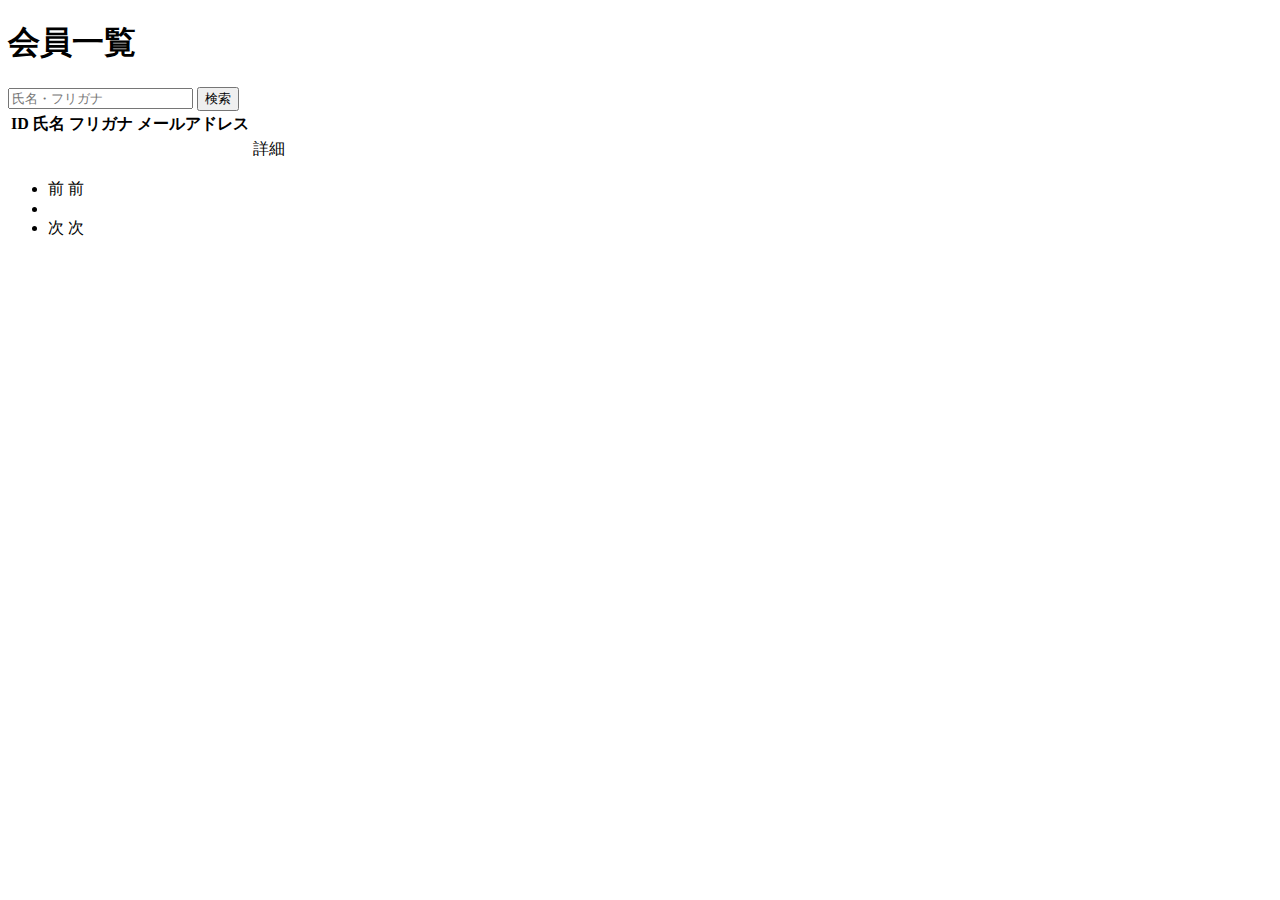
<file: src/main/resources/templates/admin/users/index.html>
<!DOCTYPE html>
 <html xmlns:th="https://www.thymeleaf.org" xmlns:sec="http://www.thymeleaf.org/extras/spring-security">    
     <head>
         <div th:replace="~{fragment :: meta}"></div>   
              
         <div th:replace="~{fragment :: styles}"></div>
           
         <title>会員一覧</title>   
     </head>
     <body>
         <div class="samuraitravel-wrapper">
             <!-- ヘッダー -->
             <div th:replace="~{fragment :: header}"></div>
             
             <main>
                 <div class="container pt-4 pb-5 samuraitravel-container">
                     <div class="row justify-content-center">
                         <div class="col-xxl-9 col-xl-10 col-lg-11">
                             
                             <h1 class="mb-4 text-center">会員一覧</h1>   
                             
                             <div class="d-flex justify-content-between align-items-end">
                                 <form method="get" th:action="@{/admin/users}" class="mb-3">
                                     <div class="input-group">
                                         <input type="text" class="form-control" name="keyword" th:value="${keyword}" placeholder="氏名・フリガナ">
                                         <button type="submit" class="btn text-white shadow-sm samuraitravel-btn">検索</button> 
                                     </div>               
                                 </form>                                                                                                
                             </div>                                                         
                 
                             <div th:if="${successMessage}" class="alert alert-info">
                                 <span th:text="${successMessage}"></span>
                             </div>   
                             
                             <table class="table">
                                 <thead>
                                     <tr>
                                         <th scope="col">ID</th>
                                         <th scope="col">氏名</th>
                                         <th scope="col">フリガナ</th>
                                         <th scope="col">メールアドレス</th>                                        
                                         <th scope="col"></th>
                                     </tr>
                                 </thead>   
                                 <tbody>                                                     
                                     <tr th:each="user : ${userPage}">
                                         <td th:text="${user.getId()}"></td>
                                         <td th:text="${user.getName()}"></td>
                                         <td th:text="${user.getFurigana()}"></td>
                                         <td th:text="${user.getEmail()}"></td>
                                         <td><a th:href="@{/admin/users/__${user.getId()}__}">詳細</a></td>                                                                                
                                     </tr>                                      
                                 </tbody>
                             </table>  
                             
                             <!-- ページネーション -->
                             <div th:if="${userPage.getTotalPages() > 1}" class="d-flex justify-content-center">
                                 <nav aria-label="会員一覧ページ">
                                     <ul class="pagination">
                                         <li class="page-item">
                                             <span th:if="${userPage.isFirst()}" class="page-link disabled">前</span>
                                             <a th:unless="${userPage.isFirst()}" th:href="@{/admin/users(page = ${userPage.getNumber() - 1}, keyword = ${keyword})}" class="page-link samuraitravel-page-link">前</a>
                                         </li>
                                         <li th:each="i : ${#numbers.sequence(0, userPage.getTotalPages() - 1)}" class="page-item">
                                             <span th:if="${i == userPage.getNumber()}" class="page-link active samuraitravel-active" th:text="${i + 1}"></span>
                                             <a th:unless="${i == userPage.getNumber()}" th:href="@{/admin/users(page = ${i}, keyword = ${keyword})}" class="page-link samuraitravel-page-link" th:text="${i + 1}"></a>
                                         </li>
                                         <li class="page-item">                        
                                             <span th:if="${userPage.isLast()}" class="page-link disabled">次</span>
                                             <a th:unless="${userPage.isLast()}" th:href="@{/admin/users(page = ${userPage.getNumber() + 1}, keyword = ${keyword})}" class="page-link samuraitravel-page-link">次</a>
                                         </li>
                                     </ul>
                                 </nav> 
                             </div>                                      
                         </div>
                     </div>
                 </div>
             </main>
             
             <!-- フッター -->
             <div th:replace="~{fragment :: footer}"></div>
         </div>    
         
         <div th:replace="~{fragment :: scripts}"></div>  
   </body>
 </html>
</file>
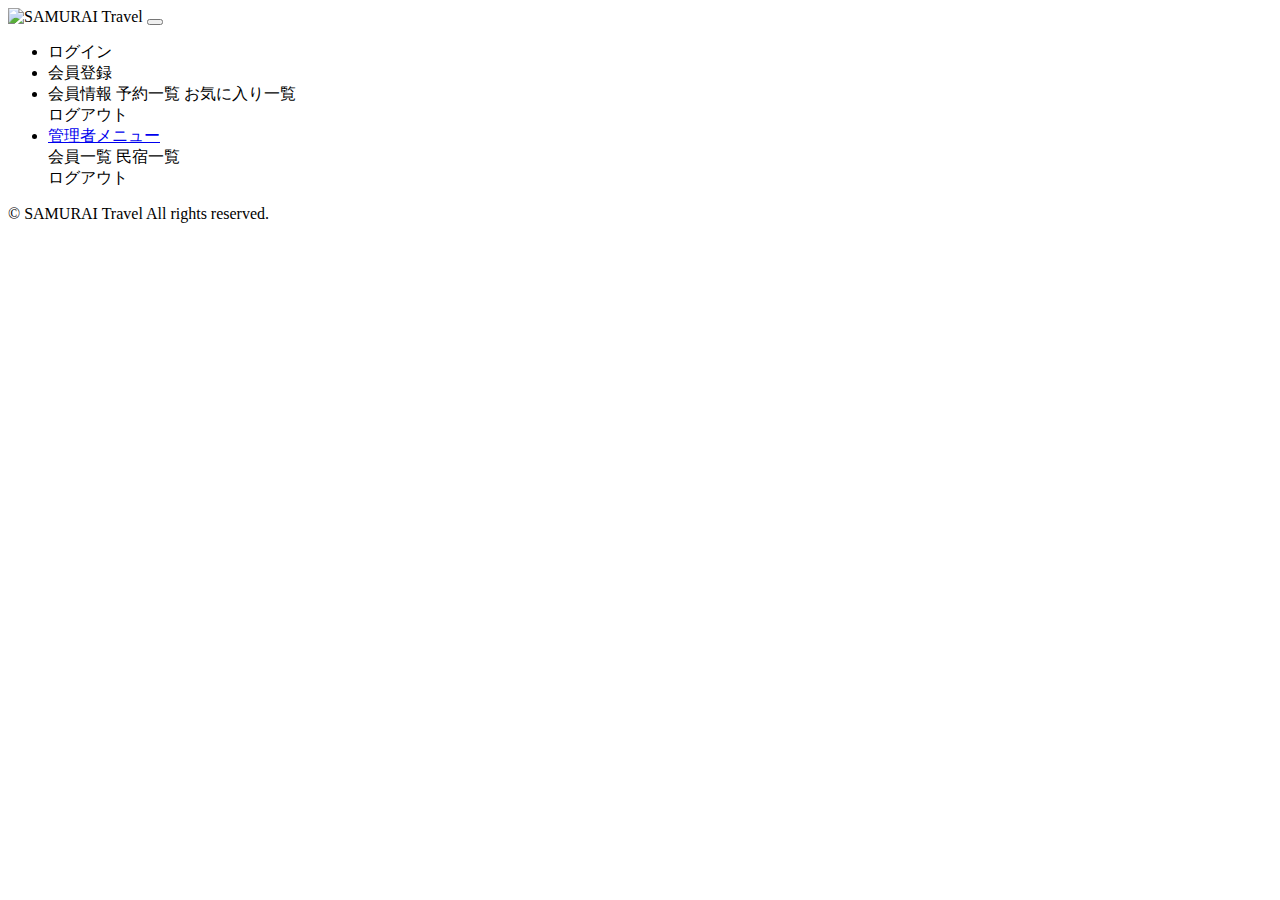
<file: src/main/resources/templates/fragment.html>
<!DOCTYPE html>
<html xmlns:th="https://www.thymeleaf.org" xmlns="http://www.thymeleaf.org/extras/spring-security">

<head>
	<!-- meta要素の部品化 -->
	<div th:fragment="meta" th:remove="tag">
		<meta charset="UTF-8">
		<meta name="viewport" content="width=device-width, initial-scale=1">
	</div>

	<!-- link要素の部品化 -->
	<div th:fragment="styles" th:remove="tag">
		<!-- Bootstrap -->
		<link href="https://cdn.jsdelivr.net/npm/bootstrap@5.2.3/dist/css/bootstrap.min.css" rel="stylesheet"
			integrity="sha384-rbsA2VBKQhggwzxH7pPCaAqO46MgnOM80zW1RWuH61DGLwZJEdK2Kadq2F9CUG65" crossorigin="anonymous">

		<!-- Google Fonts -->
		<link rel="preconnect" href="https://fonts.googleapis.com">
		<link rel="preconnect" href="https://fonts.gstatic.com" crossorigin>
		<link href="https://fonts.googleapis.com/css2?family=Noto+Sans+JP:wght@400;500&display=swap" rel="stylesheet">

		<link th:href="@{/css/style.css}" rel="stylesheet">
	</div>

	<title>部品化用のHTMLファイル</title>
</head>

<body>
	<!-- ヘッダーの部品化 -->
	<div th:fragment="header" th:remove="tag">
		<nav class="navbar navbar-expand-md navbar-light bg-white shadow-sm samuraitravel-navbar">
			<div class="container samuraitravel-container">
				<a class="navbar-brand" th:href="@{/}">
					<img class="samuraitravel-logo me-1" th:src="@{/images/logo.png}" alt="SAMURAI Travel">
				</a>

				<button class="navbar-toggler" type="button" data-bs-toggle="collapse"
					data-bs-target="#navbarSupportedContent" aria-controls="navbarSupportedContent"
					aria-expanded="false" aria-label="Toggle navigation">
					<span class="navbar-toggler-icon"></span>
				</button>

				<div class="collapse navbar-collapse" id="navbarSupportedContent">
					<ul class="navbar-nav ms-auto">
						<!-- 未ログインであれば表示する -->
						<li class="nav-item" sec:authorize="isAnonymous()">
							<a class="nav-link" th:href="@{/login}">ログイン</a>
						</li>

						<li class="nav-item" sec:authorize="isAnonymous()">
							<a class="nav-link" th:href="@{/signup}">会員登録</a>
						</li>

						<!-- ログイン済みであれば表示する -->
						<li class="nav-item dropdown" sec:authorize="hasRole('ROLE_GENERAL')">
							<a id="navbarDropdownGeneral" class="nav-link dropdown-toggle" href="#" role="button"
								data-bs-toggle="dropdown" aria-haspopup="true" aria-expanded="false" v-pre>
								<span sec:authentication="principal.user.name"></span>
							</a>

							<div class="dropdown-menu dropdown-menu-end" aria-labelledby="navbarDropdownGeneral">
								<a class="dropdown-item samuraitravel-dropdown-item" th:href="@{/user}">会員情報</a>
								<a class="dropdown-item samuraitravel-dropdown-item" th:href="@{/reservations}">予約一覧</a>  
								<a class="dropdown-item samuraitravel-dropdown-item" th:href="@{/favorites}">お気に入り一覧</a>

								<div class="dropdown-divider"></div>

								<a class="dropdown-item samuraitravel-dropdown-item" th:href="@{/logout}"
									onclick="event.preventDefault(); document.getElementById('logout-form').submit();">
									ログアウト
								</a>
								<form class="d-none" id="logout-form" th:action="@{/logout}" method="post"></form>
							</div>
						</li>

						<!-- 管理者であれば表示する -->
						<li class="nav-item dropdown" sec:authorize="hasRole('ROLE_ADMIN')">
							<a id="navbarDropdownAdmin" class="nav-link dropdown-toggle" href="#" role="button"
								data-bs-toggle="dropdown" aria-haspopup="true" aria-expanded="false" v-pre>
								管理者メニュー
							</a>

							<div class="dropdown-menu dropdown-menu-end" aria-labelledby="navbarDropdownAdmin">
								<a class="dropdown-item samuraitravel-dropdown-item" th:href="@{/admin/users}">会員一覧</a>
								<a class="dropdown-item samuraitravel-dropdown-item" th:href="@{/admin/houses}">民宿一覧</a>

								<div class="dropdown-divider"></div>

								<a class="dropdown-item samuraitravel-dropdown-item" th:href="@{/logout}"
									onclick="event.preventDefault(); document.getElementById('logout-form').submit();">
									ログアウト
								</a>
								<form class="d-none" id="logout-form" th:action="@{/logout}" method="post"></form>
							</div>
						</li>
					</ul>
				</div>
			</div>
		</nav>
	</div>

	<!-- フッターの部品化 -->
	<div th:fragment="footer" th:remove="tag">
		<footer>
			<div class="d-flex justify-content-center align-items-center h-100">
				<p class="text-center text-muted small mb-0">&copy; SAMURAI Travel All rights reserved.</p>
			</div>
		</footer>
	</div>

	<!-- script要素の部品化 -->
	<div th:fragment="scripts" th:remove="tag">
		<!-- Bootstrap -->
		<script src="https://cdn.jsdelivr.net/npm/bootstrap@5.2.3/dist/js/bootstrap.bundle.min.js"
			integrity="sha384-kenU1KFdBIe4zVF0s0G1M5b4hcpxyD9F7jL+jjXkk+Q2h455rYXK/7HAuoJl+0I4"
			crossorigin="anonymous"></script>
	</div>
</body>

</html>
</file>
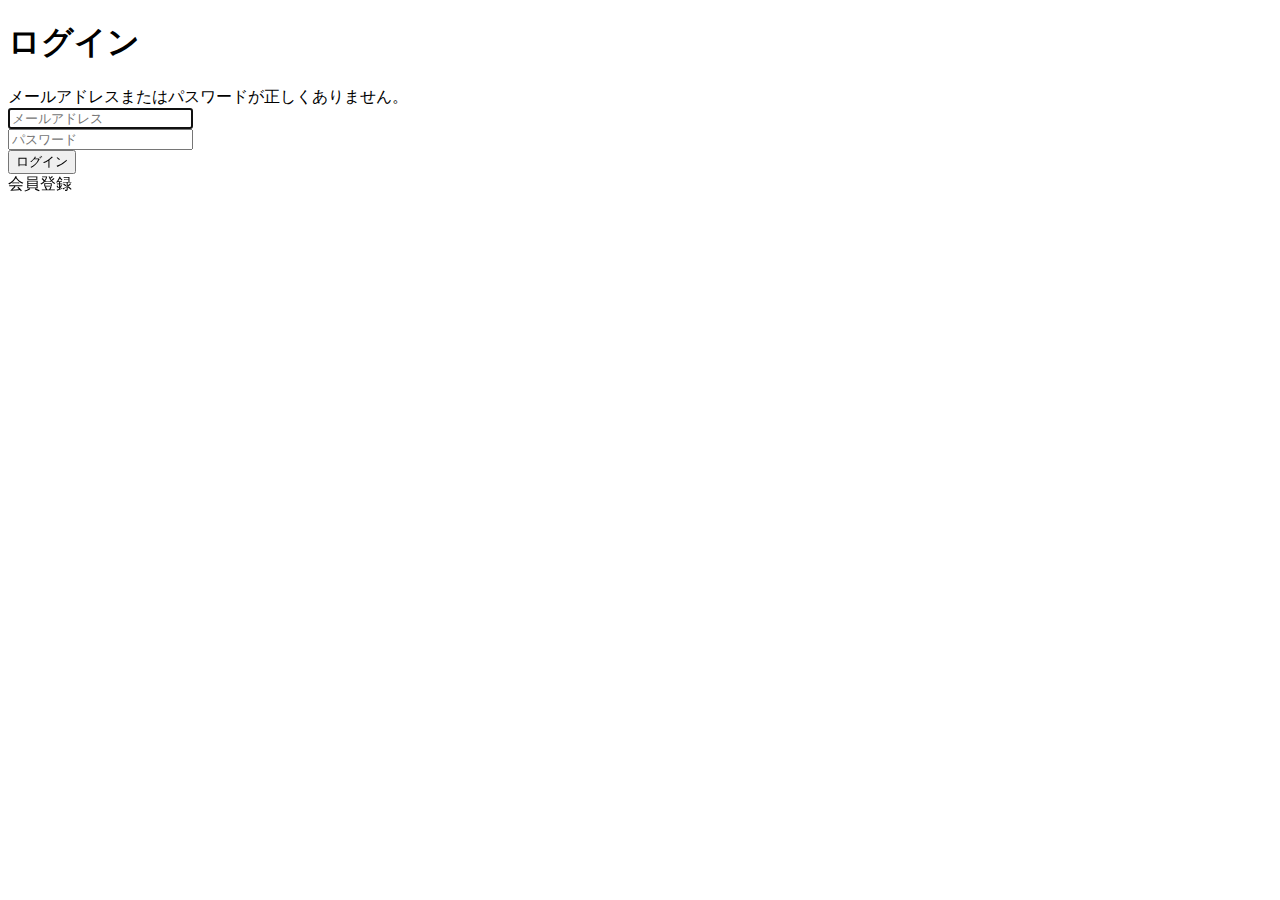
<file: src/main/resources/templates/auth/login.html>
<!DOCTYPE html>
<html xmlns:th="https://www.thymeleaf.org" xmlns:sec="http://www.thymeleaf.org/extras/spring-security">
     <head>
         <div th:replace="~{fragment :: meta}"></div>   
              
         <div th:replace="~{fragment :: styles}"></div> 
         
         <title>ログイン</title>       
     </head>
     <body>
         <div class="samuraitravel-wrapper">
             <!-- ヘッダー -->
             <div th:replace="~{fragment :: header}"></div>
             
             <main>
                 <div class="container pt-4 pb-5 samuraitravel-container">
                     <div class="row justify-content-center">        
                         <div class="col-xl-3 col-lg-4 col-md-5 col-sm-7">                            
                             <h1 class="mb-4 text-center">ログイン</h1>            
                         
                             <div th:if="${param.error}" class="alert alert-danger">
                                 メールアドレスまたはパスワードが正しくありません。
                             </div>
                             
                             <form th:action="@{/login}" method="post">
                                 <div class="form-group mb-3">
                                     <input type="text" class="form-control" name="username" autocomplete="email" placeholder="メールアドレス" autofocus>
                                 </div>
                                 <div class="form-group mb-3">
                                     <input type="password" class="form-control" name="password" autocomplete="new-password" placeholder="パスワード">
                                 </div>
                                 
                                 <div class="form-group d-flex justify-content-center my-4">
                                     <button type="submit" class="btn text-white shadow-sm w-100 samuraitravel-btn">ログイン</button>
                                 </div>
                             </form>
                             
                             <div class="text-center">
                                 <a th:href="@{/signup}">
                                     会員登録
                                 </a>
                             </div>                                                 
                         </div>
                     </div>
                 </div>             
             </main>
             
             <!-- フッター -->
             <div th:replace="~{fragment :: footer}"></div>
         </div>    
         
         <div th:replace="~{fragment :: scripts}"></div>         
     </body>
 </html>
</file>
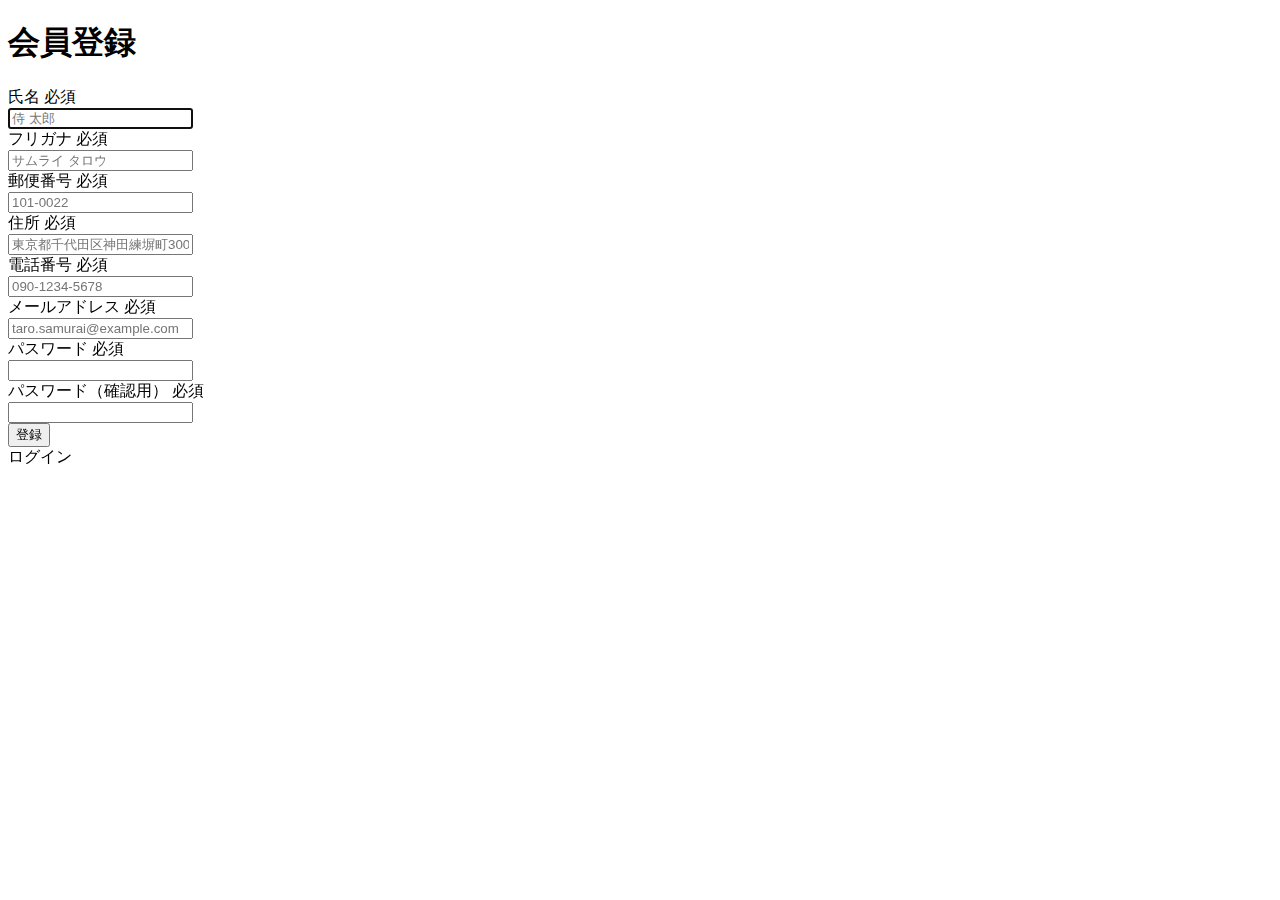
<file: src/main/resources/templates/auth/signup.html>
<!DOCTYPE html>
 <html xmlns:th="https://www.thymeleaf.org" xmlns:sec="http://www.thymeleaf.org/extras/spring-security">
     <head>
         <div th:replace="~{fragment :: meta}"></div>   
              
         <div th:replace="~{fragment :: styles}"></div> 
         
         <title>会員登録</title>       
     </head>
     <body>
         <div class="samuraitravel-wrapper">
             <!-- ヘッダー -->
             <div th:replace="~{fragment :: header}"></div>
             
             <main>
                 <div class="container pt-4 pb-5 samuraitravel-container">
                     <div class="row justify-content-center">
                         <div class="col-xl-5 col-lg-6 col-md-8">                    
             
                             <h1 class="mb-4 text-center">会員登録</h1>  
                             
                             <form method="post" th:action="@{/signup}" th:object="${signupForm}">
     
                                 <div class="form-group row mb-3">
                                     <div class="col-md-5">
                                         <label for="name" class="col-form-label text-md-left fw-bold">
                                             <div class="d-flex align-items-center">
                                                 <span class="me-1">氏名</span>
                                                 <span class="badge bg-danger">必須</span>
                                             </div>
                                         </label>
                                     </div>
                                     <div class="col-md-7">                                    
                                         <div th:if="${#fields.hasErrors('name')}" class="text-danger small mb-2" th:errors="*{name}"></div>                                    
                                         <input type="text" class="form-control" th:field="*{name}" autocomplete="name" autofocus placeholder="侍 太郎">
                                     </div>
                                 </div>
                                 
                                 <div class="form-group row mb-3">
                                     <div class="col-md-5">
                                         <label for="furigana" class="col-form-label text-md-left fw-bold">
                                             <div class="d-flex align-items-center">
                                                 <span class="me-1">フリガナ</span>
                                                 <span class="badge bg-danger">必須</span>
                                             </div>
                                         </label>
                                     </div>
                                     <div class="col-md-7">                            
                                         <div th:if="${#fields.hasErrors('furigana')}" class="text-danger small mb-2" th:errors="*{furigana}"></div>                                        
                                         <input type="text" class="form-control" th:field="*{furigana}" placeholder="サムライ タロウ">
                                     </div>
                                 </div>
                                                                                                                         
                                 <div class="form-group row mb-3">
                                     <div class="col-md-5">
                                         <label for="postalCode" class="col-form-label text-md-left fw-bold">
                                              <div class="d-flex align-items-center">
                                                  <span class="me-1">郵便番号</span>
                                                  <span class="badge bg-danger">必須</span>
                                              </div>
                                          </label>
                                     </div>
                                     <div class="col-md-7">
                                         <div th:if="${#fields.hasErrors('postalCode')}" class="text-danger small mb-2" th:errors="*{postalCode}"></div>
                                         <input type="text" class="form-control" th:field="*{postalCode}" autocomplete="postal-code" placeholder="101-0022">
                                     </div>
                                 </div>
                                                                                                               
                                 <div class="form-group row mb-3">
                                     <div class="col-md-5">
                                         <label for="address" class="col-form-label text-md-left fw-bold">
                                              <div class="d-flex align-items-center">
                                                  <span class="me-1">住所</span>
                                                  <span class="badge bg-danger">必須</span>
                                              </div>
                                          </label>
                                     </div>
                                     <div class="col-md-7">
                                          <div th:if="${#fields.hasErrors('address')}" class="text-danger small mb-2" th:errors="*{address}"></div>
                                         <input type="text" class="form-control" th:field="*{address}" placeholder="東京都千代田区神田練塀町300番地">  
                                     </div>
                                 </div>                                                                                
                                 
                                 <div class="form-group row mb-3">
                                     <div class="col-md-5">
                                         <label for="phoneNumber" class="col-form-label text-md-left fw-bold">
                                              <div class="d-flex align-items-center">
                                                  <span class="me-1">電話番号</span>
                                                  <span class="badge bg-danger">必須</span>
                                              </div>
                                         </label>
                                     </div>
                                     <div class="col-md-7">
                                          <div th:if="${#fields.hasErrors('phoneNumber')}" class="text-danger small mb-2" th:errors="*{phoneNumber}"></div>
                                         <input type="text" class="form-control" th:field="*{phoneNumber}" autocomplete="tel-national" placeholder="090-1234-5678">                                
                                     </div>
                                 </div>
                                                                                                                         
                                 <div class="form-group row mb-3">
                                     <div class="col-md-5">
                                         <label for="email" class="col-form-label text-md-left fw-bold">
                                             <div class="d-flex align-items-center">
                                                 <span class="me-1">メールアドレス</span>
                                                 <span class="badge bg-danger">必須</span>
                                             </div>
                                         </label>
                                     </div>
                                     <div class="col-md-7">
                                         <div th:if="${#fields.hasErrors('email')}" class="text-danger small mb-2" th:errors="*{email}"></div>
                                         <input type="text" class="form-control" th:field="*{email}" autocomplete="email" placeholder="taro.samurai@example.com">
                                     </div>
                                 </div>
                                                                                                                         
                                 <div class="form-group row mb-3">
                                     <div class="col-md-5">
                                         <label for="password" class="col-form-label text-md-left fw-bold">
                                             <div class="d-flex align-items-center">
                                                 <span class="me-1">パスワード</span>
                                                 <span class="badge bg-danger">必須</span>
                                             </div>
                                         </label>
                                     </div>
                                     <div class="col-md-7">
                                         <div th:if="${#fields.hasErrors('password')}" class="text-danger small mb-2" th:errors="*{password}"></div>
                                         <input type="password" class="form-control" th:field="*{password}" autocomplete="new-password">
                                     </div>
                                 </div>
                                                                                                                     
                                 <div class="form-group row mb-3">
                                     <div class="col-md-5">
                                         <label for="passwordConfirmation" class="col-form-label text-md-left fw-bold">
                                             <div class="d-flex align-items-center">
                                                 <span class="me-1">パスワード（確認用）</span>
                                                 <span class="badge bg-danger">必須</span>
                                             </div>
                                         </label>
                                     </div>
                                     <div class="col-md-7">
                                         <div th:if="${#fields.hasErrors('passwordConfirmation')}" class="text-danger small mb-2" th:errors="*{passwordConfirmation}"></div>
                                         <input type="password" class="form-control" th:field="*{passwordConfirmation}" autocomplete="new-password">
                                     </div>
                                 </div>
                                 
                                 <div class="form-group d-flex justify-content-center my-4">
                                     <button type="submit" class="btn text-white shadow-sm w-50 samuraitravel-btn">登録</button>
                                 </div>
                             </form>
                             
                             <div class="text-center">
                                 <a th:href="@{/login}">ログイン</a>
                             </div>
                         </div>
                     </div>
                 </div>           
             </main>
             
             <!-- フッター -->
             <div th:replace="~{fragment :: footer}"></div>
         </div>    
         
         <div th:replace="~{fragment :: scripts}"></div>         
     </body>
 </html>
</file>
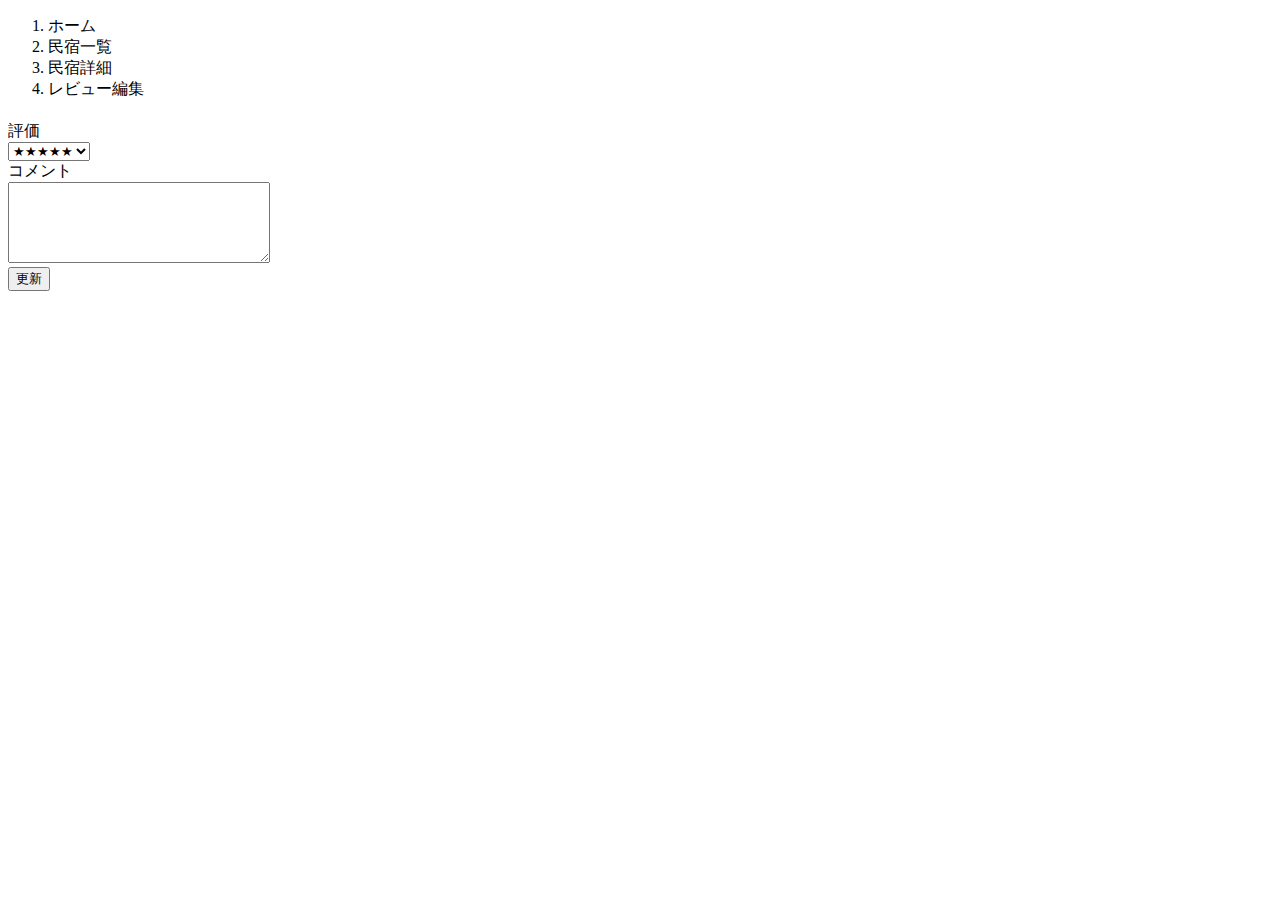
<file: src/main/resources/templates/reviews/edit.html>
<!DOCTYPE html>
 <html xmlns:th="https://www.thymeleaf.org" xmlns:sec="http://www.thymeleaf.org/extras/spring-security">    
     <head>
         <div th:replace="~{fragment :: meta}"></div>   
              
         <div th:replace="~{fragment :: styles}"></div>
           
         <title>レビュー編集</title>   
     </head>
     <body>
         <div class="samuraitravel-wrapper">
             <!-- ヘッダー -->
             <div th:replace="~{fragment :: header}"></div>
             
             <main>
                 <div class="container pt-4 pb-5 samuraitravel-container">
                     <div class="row justify-content-center">
                         <div class="col-xl-5 col-lg-6 col-md-8">
                             <nav class="mb-4" style="--bs-breadcrumb-divider: '>';" aria-label="breadcrumb">
                                 <ol class="breadcrumb mb-0">                        
                                     <li class="breadcrumb-item"><a th:href="@{/}">ホーム</a></li>
                                     <li class="breadcrumb-item"><a th:href="@{/houses}">民宿一覧</a></li>
                                     <li class="breadcrumb-item"><a th:href="@{/houses/__${house.getId()}__}">民宿詳細</a></li>
                                     <li class="breadcrumb-item active" aria-current="page">レビュー編集</li>
                                 </ol>
                             </nav>
                             
                             <h1 class="mb-4 text-center" th:text="${house.getName() + 'のレビュー編集'}"></h1> 
                                       
                             <form method="post" th:action="@{/houses/__${house.getId()}__/reviews/__${review.getId()}__/update}" th:object="${reviewEditForm}"> 
                                 <input type="hidden" th:field="*{id}">
                                                                                                                            
                                 <div class="form-group row mb-3">
                                     <div class="col-md-3">
                                         <label for="name" class="col-form-label text-md-left fw-bold">評価</label>
                                     </div>
                                     <div class="col-md-9">                                    
                                         <div th:if="${#fields.hasErrors('score')}" class="text-danger small mb-2" th:errors="*{score}"></div>                                    
                                         <select class="form-select samuraitravel-star" th:field="*{score}">
                                             <option class="samuraitravel-star" value="5" selected>&#9733;&#9733;&#9733;&#9733;&#9733;</option>
                                             <option class="samuraitravel-star" value="4">&#9733;&#9733;&#9733;&#9733;&#9734;</option>
                                             <option class="samuraitravel-star" value="3">&#9733;&#9733;&#9733;&#9734;&#9734;</option>
                                             <option class="samuraitravel-star" value="2">&#9733;&#9733;&#9734;&#9734;&#9734;</option>
                                             <option class="samuraitravel-star" value="1">&#9733;&#9734;&#9734;&#9734;&#9734;</option>                                                                                                                                                                            
                                         </select>
                                     </div>
                                 </div>                               
                                 
                                 <div class="form-group row mb-3">
                                     <div class="col-md-3">
                                         <label for="description" class="col-form-label text-md-left fw-bold">コメント</label>
                                     </div>
                                     <div class="col-md-9">                            
                                         <div th:if="${#fields.hasErrors('content')}" class="text-danger small mb-2" th:errors="*{content}"></div>                                        
                                         <textarea class="form-control" th:field="*{content}" cols="30" rows="5"></textarea>
                                     </div>
                                 </div>                                                                                                                        
                                 
                                 <div class="form-group d-flex justify-content-center my-4">
                                     <button type="submit" class="btn text-white shadow-sm w-50 samuraitravel-btn">更新</button>
                                 </div>
                             </form>                                                          
                         </div>
                     </div>
                 </div> 
             </main>
             
             <!-- フッター -->
             <div th:replace="~{fragment :: footer}"></div>
         </div>    
         
         <div th:replace="~{fragment :: scripts}"></div>  
   </body>
 </html>
</file>
